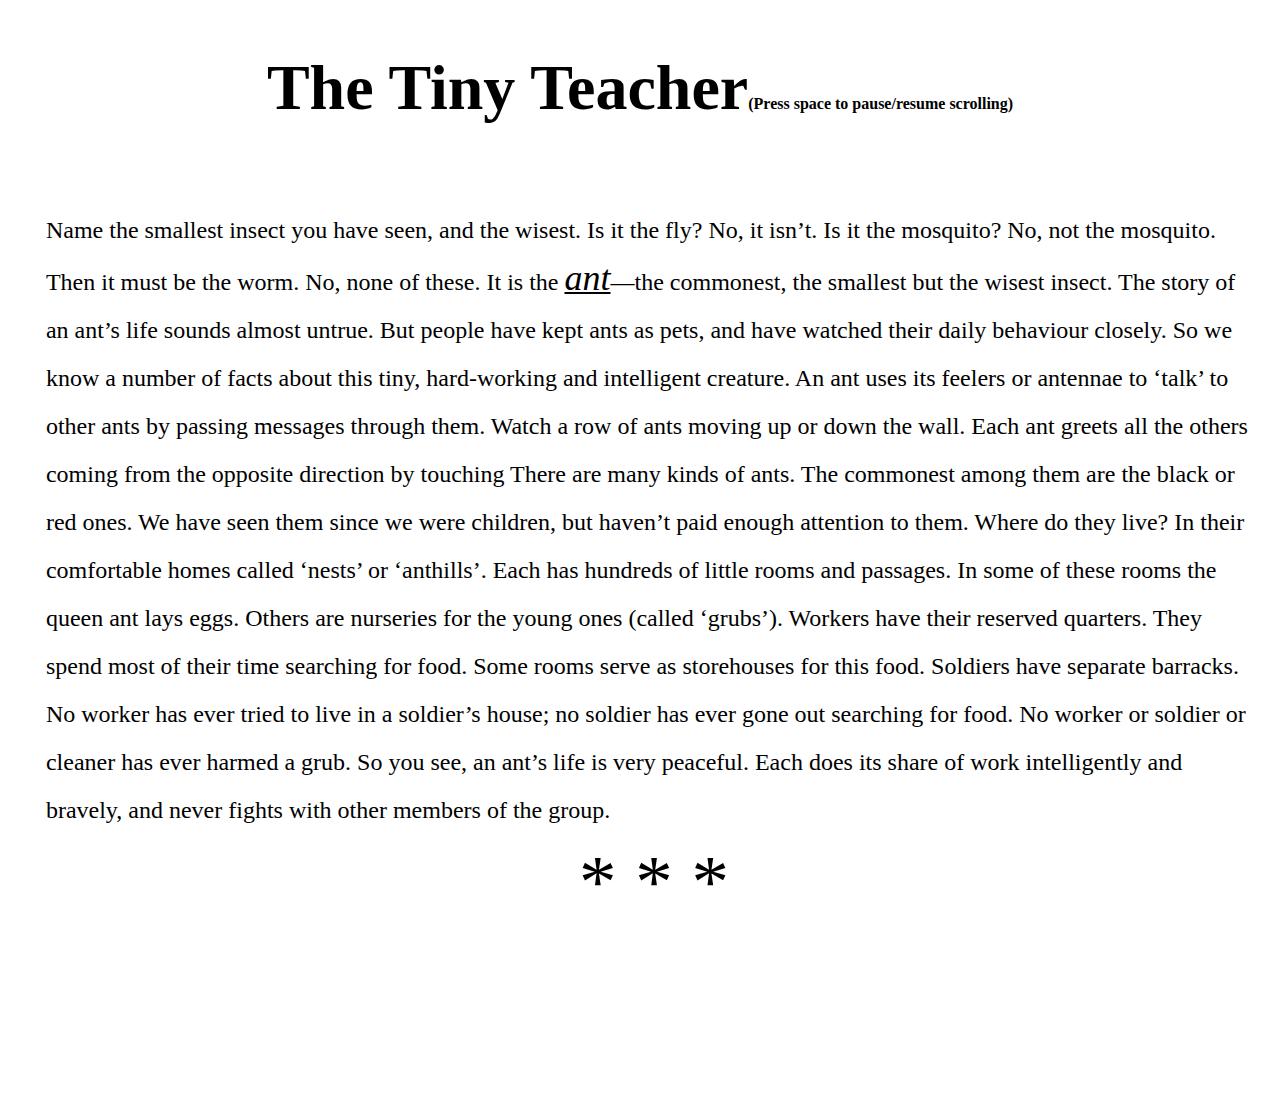
<file: ant.html>
<!DOCTYPE html>
<html lang="en">

<head>
    <meta charset="UTF-8">
    <meta name="viewport" content="width=device-width, initial-scale=1.0">
    <title>Document</title>
    <link rel="stylesheet" href="style2.css">
</head>

<body
    background="https://img.freepik.com/premium-vector/vintage-leaves-design-background-vector_53876-171329.jpg?semt=ais_hybrid">
    <div class="heading">
        <h1> The Tiny Teacher<span style = "font-size: 1rem;">(Press space to pause/resume scrolling)</span></h1>
    </div>
    <div class="content">
        <p>Name the smallest insect you have seen, and the wisest. Is
            it the fly? No, it isn’t. Is it the mosquito? No, not the
            mosquito. Then it must be the worm. No, none of these. It
            is the <u><span style="font-style: oblique;">ant</span></u>—the commonest, the smallest but the wisest
            insect. The story of an ant’s life sounds almost untrue. But people have kept ants as pets, and have watched their daily behaviour closely. So we know a number of facts about
            this tiny, hard-working and intelligent creature.
            An ant uses its feelers or antennae to ‘talk’ to other
            ants by passing messages through them. Watch a row of
            ants moving up or down the wall. Each ant greets all the
            others coming from the opposite direction by touching There are many kinds of ants. The commonest among
            them are the black or red ones. We have seen them since
            we were children, but haven’t paid enough attention to
            them. Where do they live? In their comfortable homes called ‘nests’ or ‘anthills’. Each has hundreds of little rooms and passages. In some of these  rooms the queen ant lays eggs. Others are nurseries for the young ones
            (called ‘grubs’). Workers have their  reserved quarters. They spend most of their time searching
            for food. Some rooms serve as storehouses for this food.
            Soldiers have separate barracks. No worker has ever tried
            to live in a soldier’s house; no soldier has ever gone out
            searching for food. No worker or soldier or cleaner has ever
            harmed a grub. So you see, an ant’s life is very peaceful.
            Each does its share of work intelligently and bravely, and
            never fights with other members of the group.

        </p>
        <footer> &#42 &#42 &#42 </footer>

    </div>
    <script src="script.js"></script>
    <audio src="images/background-music.mp3" autoplay loop type = "audio/mp3"> <source></audio>
</body>

</html>
</file>
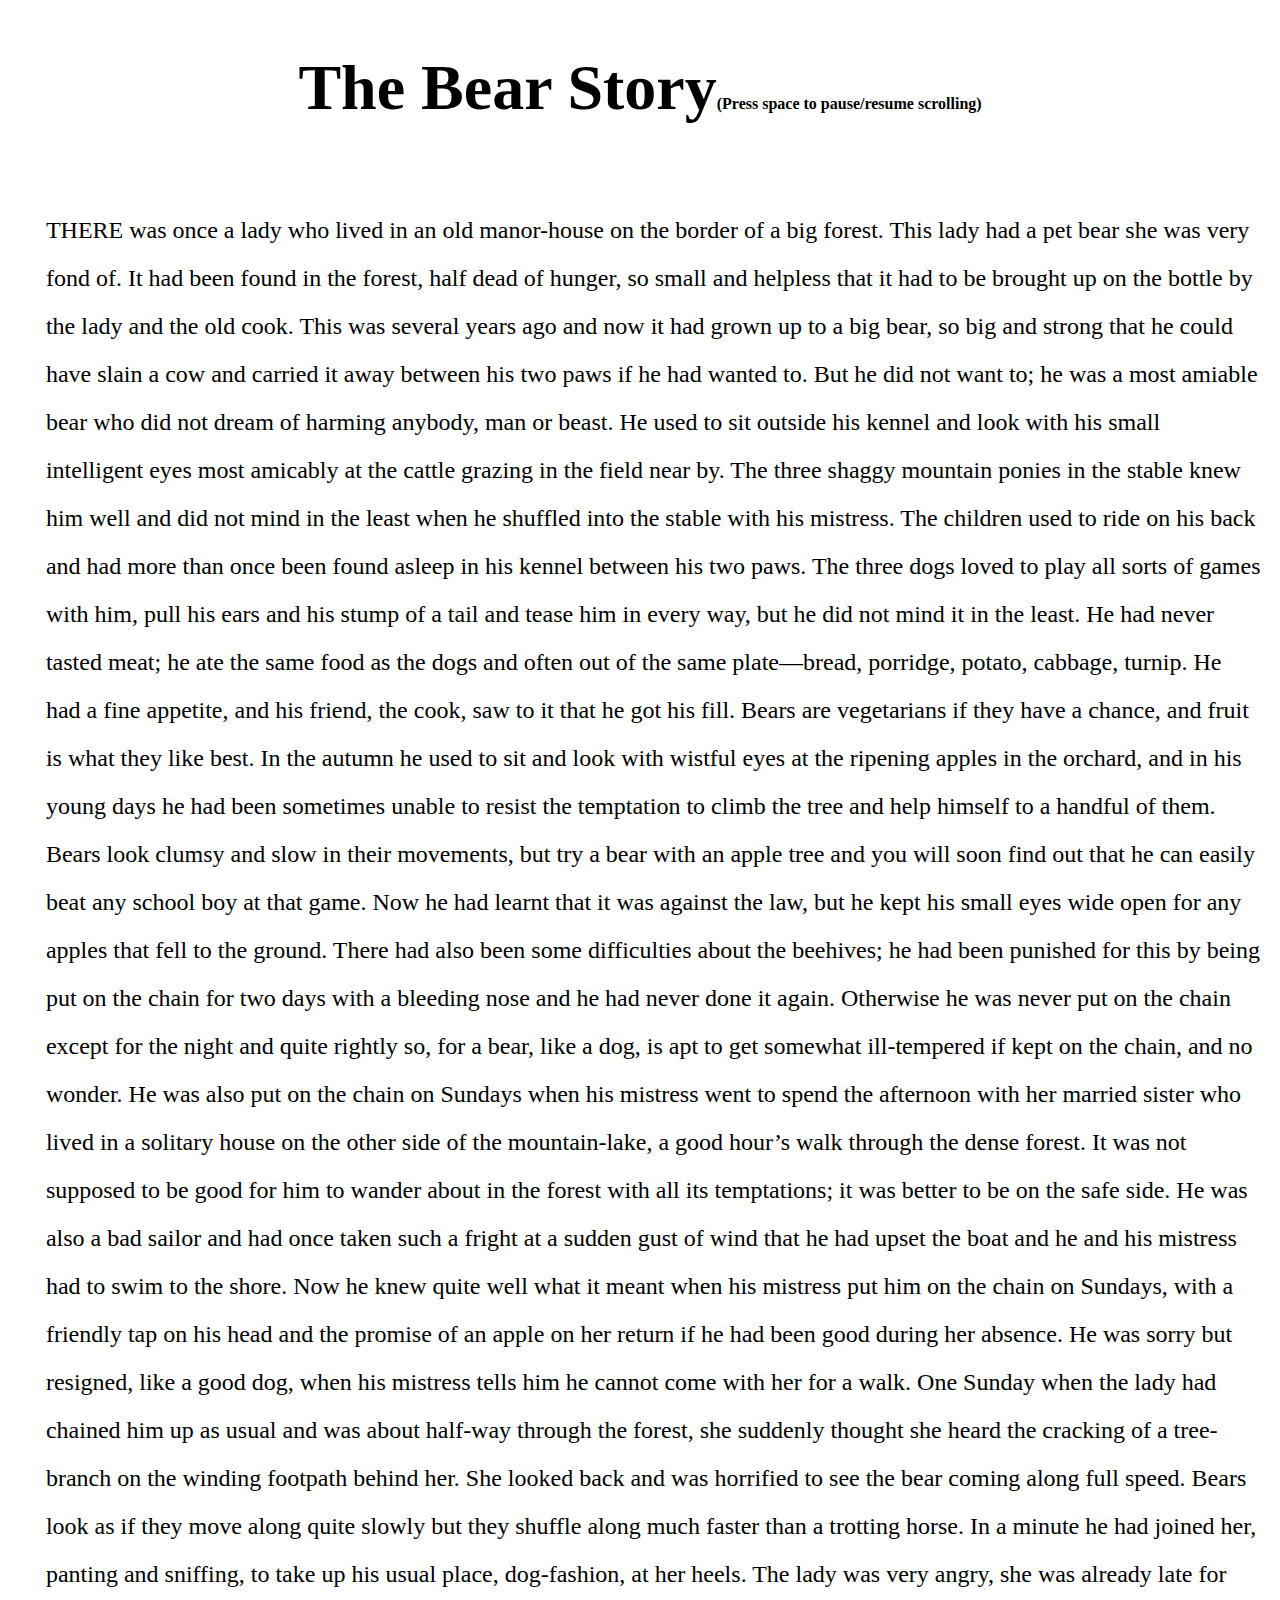
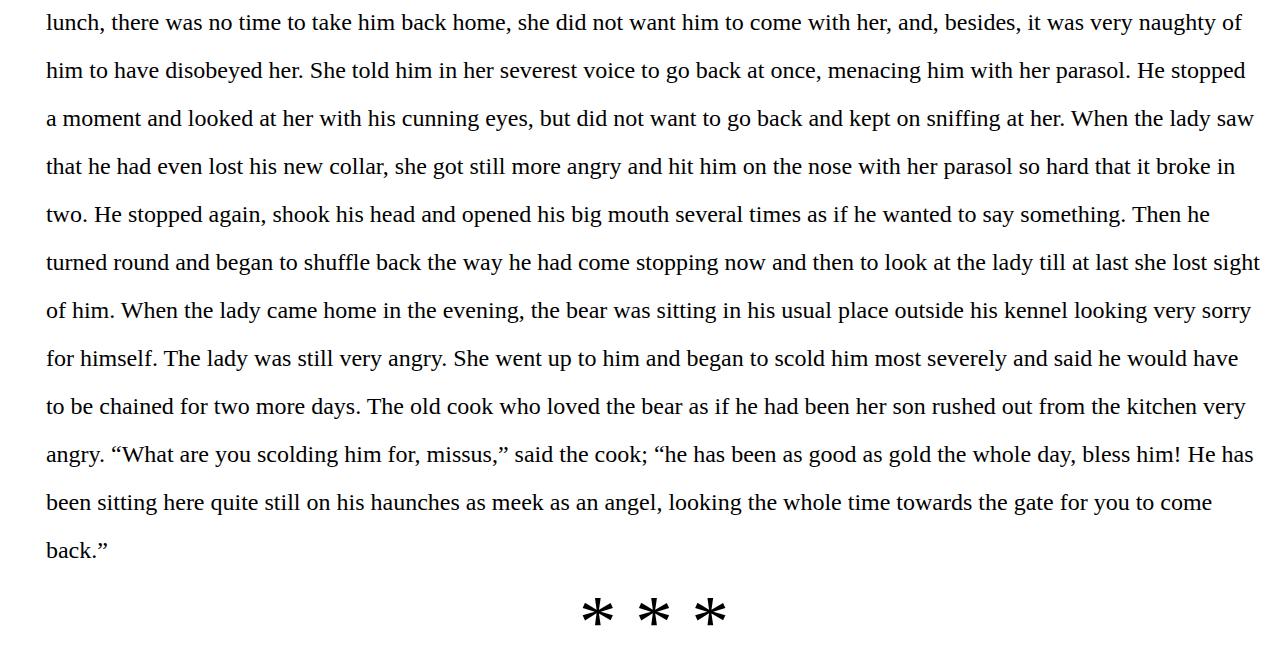
<file: bear.html>
<!DOCTYPE html>
<html lang="en">
<head>
    <meta charset="UTF-8">
    <meta name="viewport" content="width=device-width, initial-scale=1.0">
    <title>Document</title>
    <link rel="stylesheet" href="style2.css">

</head>
<body>
    <div class="heading">

    <h1>      The Bear Story<span style = "font-size: 1rem;">(Press space to pause/resume scrolling)</span></h1></div>
    <div class="content">
        <p>THERE was once a lady who lived in an old manor-house on
            the border of a big forest. This lady had a pet bear she was
            very fond of. It had been found in the forest, half dead of
            hunger, so small and helpless that it had to be brought up
            on the bottle by the lady and the old cook. This was several
            years ago and now it had grown up to a big bear, so big
            and strong that he could have slain a cow and carried it
            away between his two paws if he had wanted to. But he did
            not want to; he was a most amiable bear who did not dream
            of harming anybody, man or beast. He used to sit outside
            his kennel and look with his small intelligent eyes most
            amicably at the cattle grazing in the field near by. The three
            shaggy mountain ponies in the stable knew him well and
            did not mind in the least when he shuffled into the stable
            with his mistress. The children used to ride on his back
            and had more than once been found asleep in his kennel
            between his two paws. The three dogs loved to play all sorts
            of games with him, pull his ears and his stump of a tail and tease him in every way, but he did not mind it in the
            least. He had never tasted meat; he ate the same food as
            the dogs and often out of the same plate—bread, porridge,
            potato, cabbage, turnip. He had a fine appetite, and his
            friend, the cook, saw to it that he got his fill. Bears are
            vegetarians if they have a chance, and fruit is what they
            like best. In the autumn he used to sit and look with wistful
            eyes at the ripening apples in the orchard, and in his young
            days he had been sometimes unable to resist the temptation
            to climb the tree and help himself to a handful of them.
            Bears look clumsy and slow in their movements, but try a
            bear with an apple tree and you will soon find out that he
            can easily beat any school boy at that game. Now he had
            learnt that it was against the law, but he kept his small
            eyes wide open for any apples that fell to the ground. There
            had also been some difficulties about the beehives; he had
            been punished for this by being put on the chain for two
            days with a bleeding nose and he had never done it again.
            Otherwise he was never put on the chain except for the night and quite rightly so, for a bear, like a dog, is apt to get
            somewhat ill-tempered if kept on the chain, and
            no wonder. He was also put on the chain on Sundays when his
            mistress went to spend the afternoon with her married sister
            who lived in a solitary house on the other side of the
            mountain-lake, a good hour’s walk through the dense
            forest. It was not supposed to be good for him to wander
            about in the forest with all its temptations; it was better to
            be on the safe side. He was also a bad sailor and had once
            taken such a fright at a sudden gust of wind that he had
            upset the boat and he and his mistress had to swim to the
            shore. Now he knew quite well what it meant when his
            mistress put him on the chain on Sundays, with a friendly
            tap on his head and the promise of an apple on her return
            if he had been good during her absence. He was sorry but
            resigned, like a good dog, when his mistress tells him he
            cannot come with her for a walk.
            One Sunday when the lady had chained him up as usual
            and was about half-way through the forest, she suddenly
            thought she heard the cracking of a tree-branch on the
            winding footpath behind her. She looked back and was
            horrified to see the bear coming along full speed. Bears
            look as if they move along quite slowly but they shuffle
            along much faster than a trotting horse. In a minute he
            had joined her, panting and sniffing, to take up his usual place, dog-fashion, at her heels. The lady was very angry,
            she was already late for lunch, there was no time to take
            him back home, she did not want him to come with her,
            and, besides, it was very naughty of him to have disobeyed
            her. She told him in her severest voice to go back at once,
            menacing him with her parasol. He stopped a moment and
            looked at her with his cunning eyes, but did not want to go
            back and kept on sniffing at her. When the lady saw that
            he had even lost his new collar, she got still more angry
            and hit him on the nose with her parasol so hard that it
            broke in two. He stopped again, shook his head and opened
            his big mouth several times as if he wanted to say
            something. Then he turned round and began to shuffle back the way he had come stopping now and then to look
            at the lady till at last she lost sight of him.
            When the lady came home in the evening, the bear was
            sitting in his usual place outside his kennel looking very
            sorry for himself. The lady was still very angry. She went
            up to him and began to scold him most severely and said
            he would have to be chained for two more days. The old
            cook who loved the bear as if he had been her son rushed
            out from the kitchen very angry.
            “What are you scolding him for, missus,” said the cook;
            “he has been as good as gold the whole day, bless him! He
            has been sitting here quite still on his haunches as meek
            as an angel, looking the whole time towards the gate for
            you to come back.”</p>
            <footer> &#42 &#42 &#42 </footer>

    </div>
    <script src="script.js"></script>
    <audio src="images/background-music.mp3" autoplay loop type = "audio/mp3"> <source></audio>
</body>
</html>
</file>
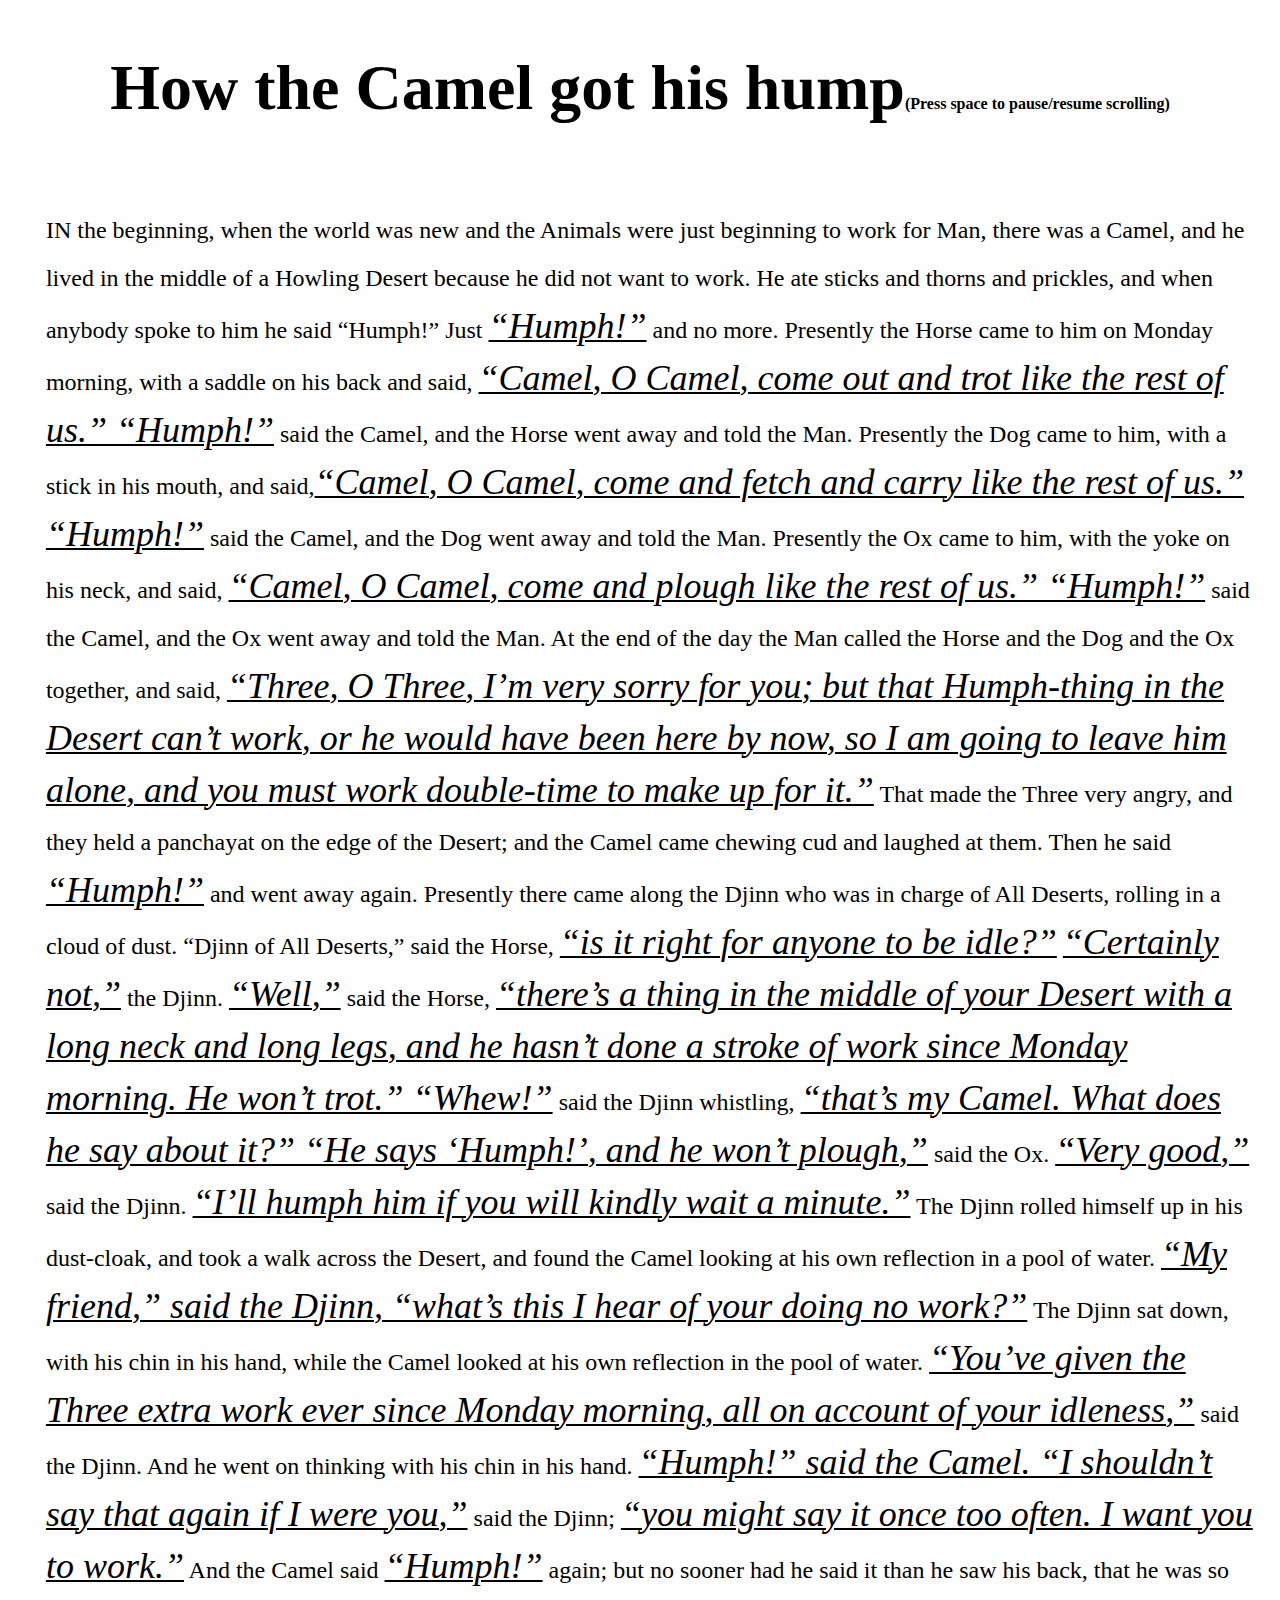
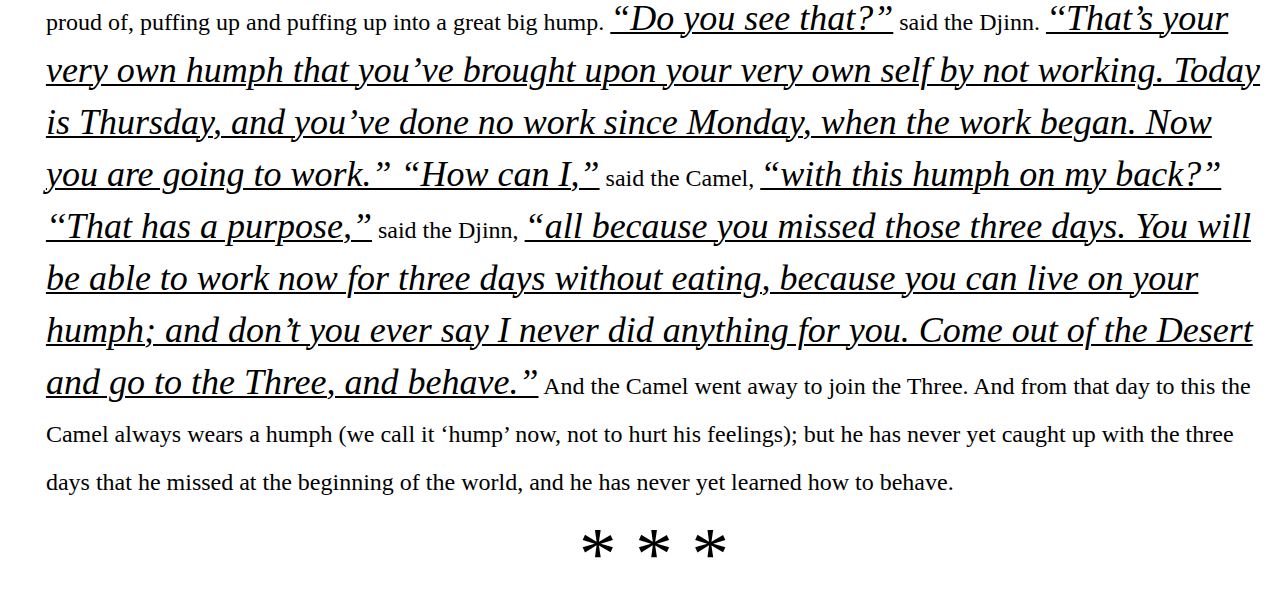
<file: camel.html>
<!DOCTYPE html>
<html lang="en">

<head>
    <meta charset="UTF-8">
    <meta name="viewport" content="width=device-width, initial-scale=1.0">
    <title>Document</title>
    <link rel="stylesheet" href="style2.css">
</head>

<body
    background="https://img.freepik.com/premium-vector/vintage-leaves-design-background-vector_53876-171329.jpg?semt=ais_hybrid">
    <div class="heading">
        <h1>How the Camel got his hump<span style = "font-size: 1rem;">(Press space to pause/resume scrolling)</span></h1>
    </div>
    <div class="content">
        <p>
            IN the beginning, when the world was new and the Animals were just
            beginning to work for Man, there was a Camel, and he lived in the
            middle of a Howling Desert because he did not want to work. He ate
            sticks and thorns and prickles, and when anybody spoke to him he
            said “Humph!” Just <u><span style="font-style: oblique;">“Humph!”</span></u> and no more.
            Presently the Horse came to
            him on Monday morning, with a saddle on his back and said,
            <u><span style="font-style: oblique;">“Camel, O Camel, come out and
            trot like the rest of us.”
            “Humph!”</span></u> said the Camel, and
            the Horse went away and told the
            Man.
            Presently the Dog came to him,
            with a stick in his mouth, and said,<u><span style="font-style: oblique;">“Camel, O Camel, come and fetch and carry like the rest of us.”
            “Humph!”</span></u> said the Camel, and the Dog went away and told
            the Man.
            Presently the Ox came to him, with the yoke on his neck, and
            said, <u><span style="font-style: oblique;">“Camel, O Camel, come and plough like the rest of us.”
            “Humph!”</span></u> said the Camel, and the Ox went away and told
            the Man.
            At the end of the day the Man called the Horse and the Dog and
            the Ox together, and said, <u><span style="font-style: oblique;">“Three, O Three, I’m very sorry for you; but that Humph-thing in the Desert can’t
            work, or he would have
            been here by now, so I am going to leave him alone, and you must
            work double-time to make up for it.”</span></u>
            That made the Three very angry, and they held a panchayat on
            the edge of the Desert; and the Camel came chewing cud and laughed
            at them. Then he said <u><span style="font-style: oblique;">“Humph!”</span></u> and went away again.
            Presently there came along the Djinn who was in charge of All
            Deserts, rolling in a cloud of dust. “Djinn of All Deserts,” said the Horse, <u><span style="font-style: oblique;">“is it right for anyone
            to be idle?”</span></u>
            <u><span style="font-style: oblique;">“Certainly not,”</span></u> the Djinn.
            <u><span style="font-style: oblique;">“Well,”</span></u> said the Horse, <u><span style="font-style: oblique;">“there’s a thing in the middle of your
            Desert with a long neck and long legs, and he hasn’t done a stroke
            of work since Monday morning. He won’t trot.”
            “Whew!”</span></u> said the Djinn whistling, <u><span style="font-style: oblique;">“that’s my Camel. What does
            he say about it?”
            “He says ‘Humph!’, and he won’t plough,”</span></u> said the Ox.
            <u><span style="font-style: oblique;">“Very good,”</span></u> said the Djinn. <u><span style="font-style: oblique;">“I’ll humph him if you will kindly
            wait a minute.”</span></u> The Djinn rolled himself up in his dust-cloak, and took a walk
            across the Desert, and found the Camel looking at his own reflection
            in a pool of water.
            <u><span style="font-style: oblique;">“My friend,” said the Djinn, “what’s this I hear of your doing
            no work?”</span></u>
            The Djinn sat down, with his chin in his hand, while the Camel
            looked at his own reflection in the pool of water.
            <u><span style="font-style: oblique;">“You’ve given the Three extra work ever since Monday morning,
            all on account of your idleness,”</span></u> said the Djinn. And he went on
            thinking with his chin in his hand. <u><span style="font-style: oblique;">“Humph!” said the Camel.
            “I shouldn’t say that again if I were you,”</span></u> said the Djinn; <u><span style="font-style: oblique;">“you
            might say it once too often. I want you to work.”</span></u>
            And the Camel said <u><span style="font-style: oblique;">“Humph!”</span></u> again; but no sooner had he said
            it than he saw his back, that he was so proud of, puffing up and
            puffing up into a great big hump.
            <u><span style="font-style: oblique;">“Do you see that?”</span></u> said the Djinn. <u><span style="font-style: oblique;">‘‘That’s your very own humph
            that you’ve brought upon your very own self by not working. Today
            is Thursday, and you’ve done no work since Monday, when the
            work began. Now you are going to work.”
            “How can I,”</span></u> said the Camel, <u><span style="font-style: oblique;">“with this humph on my back?”
            ‘‘That has a purpose,”</span></u> said the Djinn, <u><span style="font-style: oblique;">“all because you missed
            those three days. You will be able to work now for three days without
            eating, because you can live on your humph; and don’t you ever
            say I never did anything for you. Come out of the Desert and go to
            the Three, and behave.”</span></u>
            And the Camel went away to join the Three. And from that day
            to this the Camel always wears a humph (we call it ‘hump’ now, not
            to hurt his feelings); but he has never yet caught up with the three days that he missed at the beginning of
            the world, and he has
            never yet learned how to behave. </p>
        <footer> &#42 &#42 &#42 </footer>

    </div>
    <script src="script.js"></script>
    <audio src="images/background-music.mp3" autoplay loop type = "audio/mp3"> <source></audio>
</body>

</html>
</file>
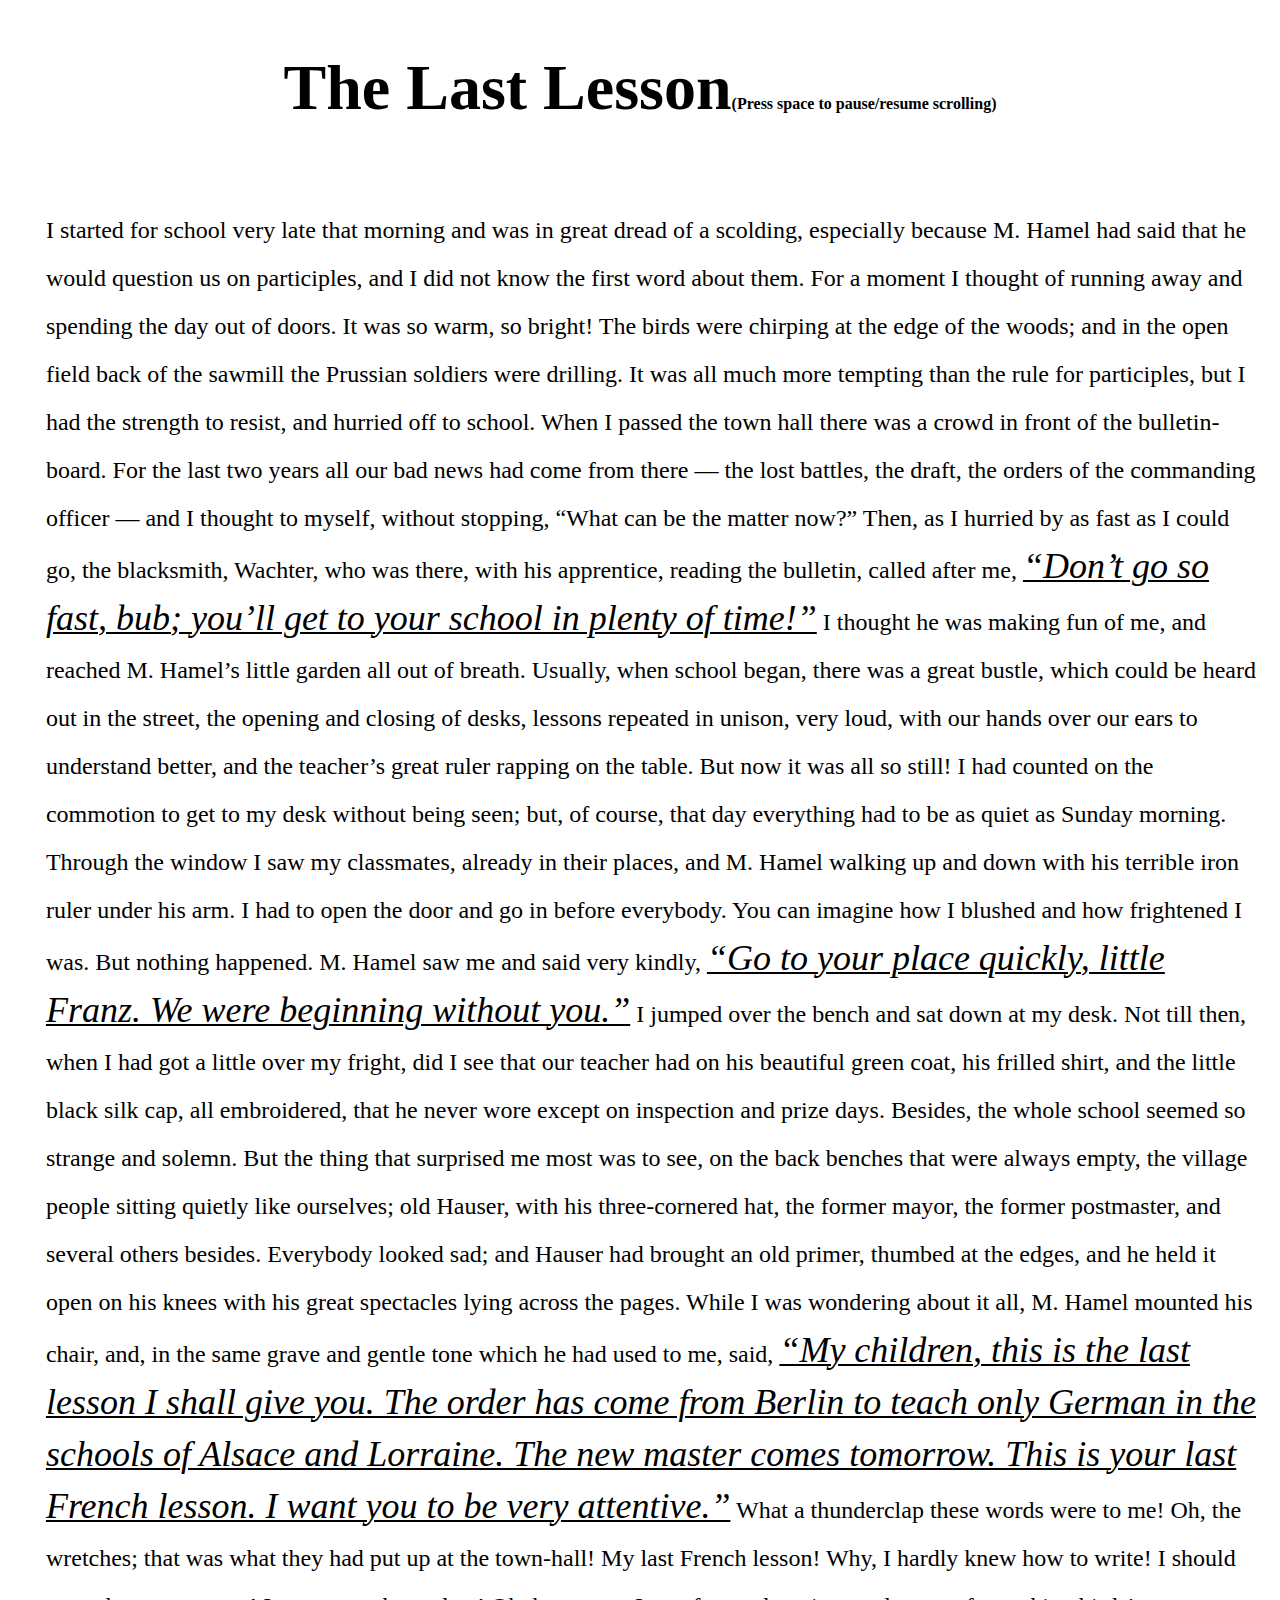
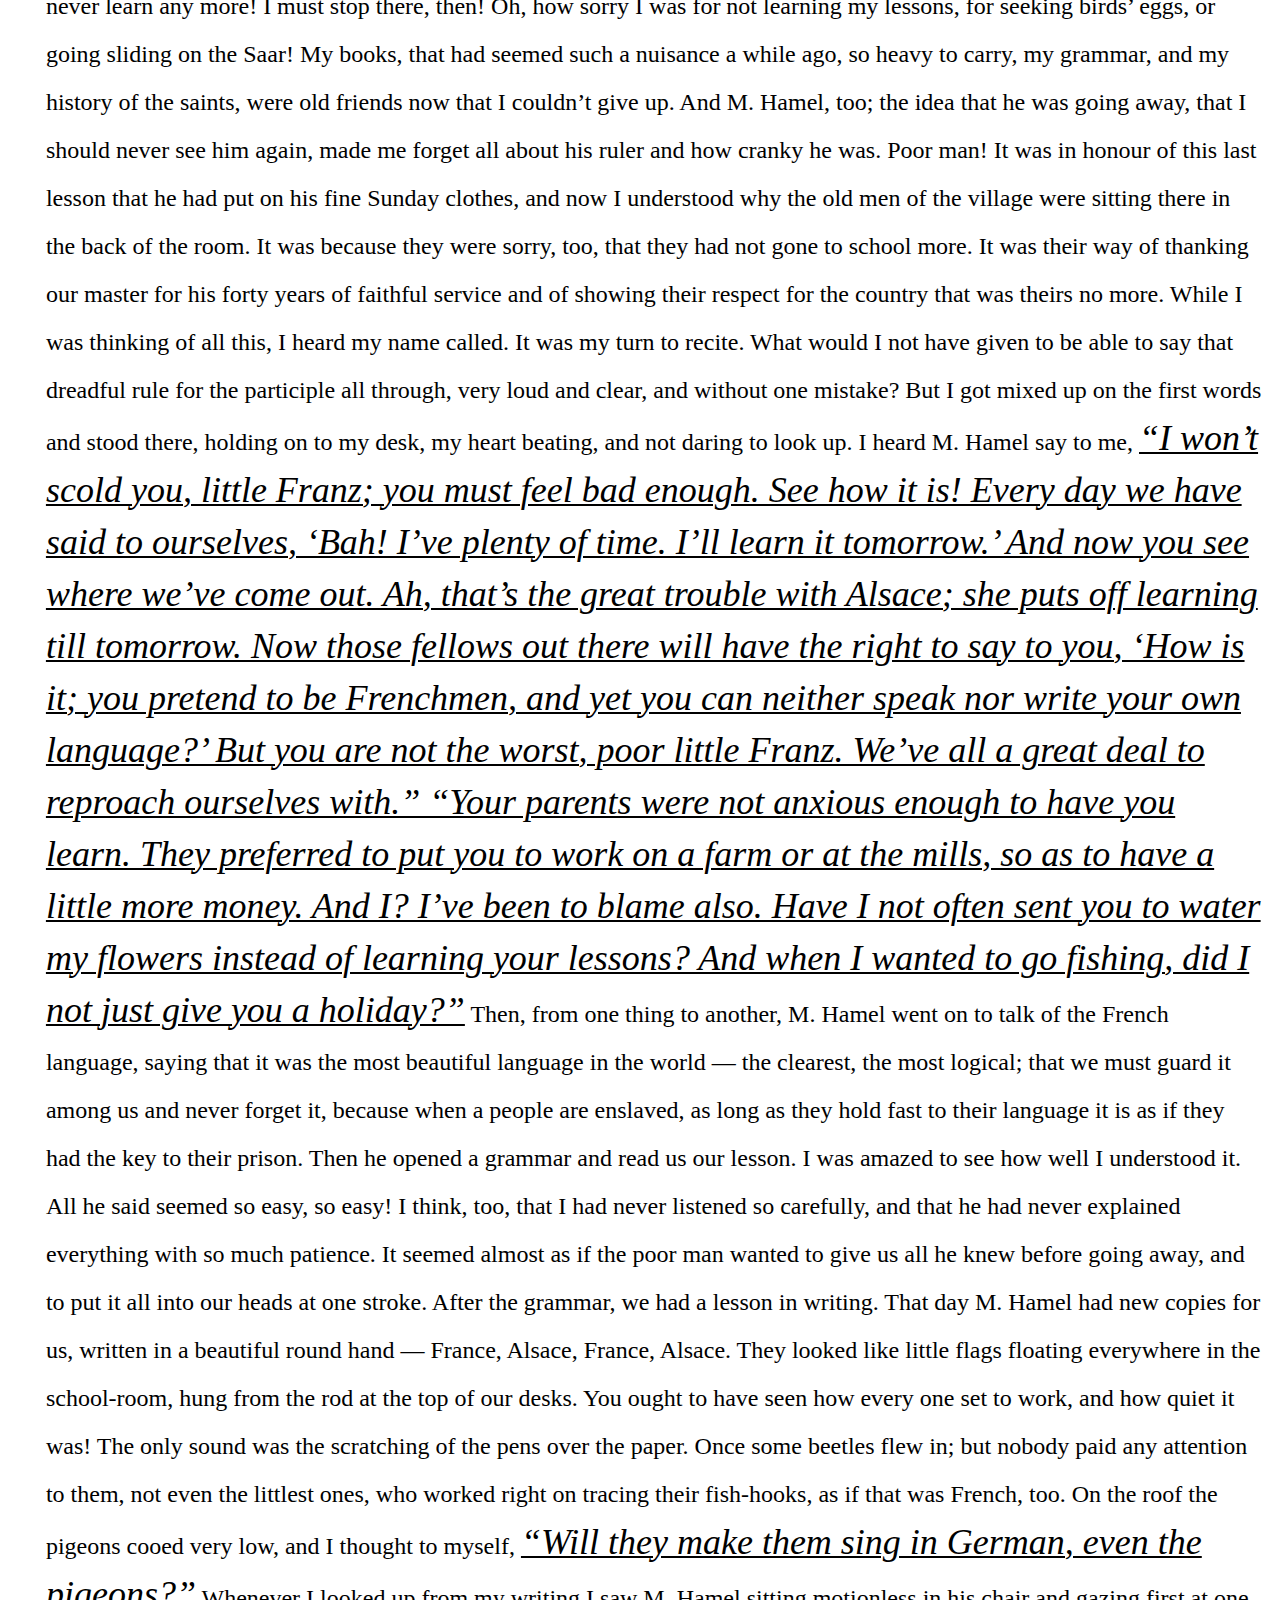
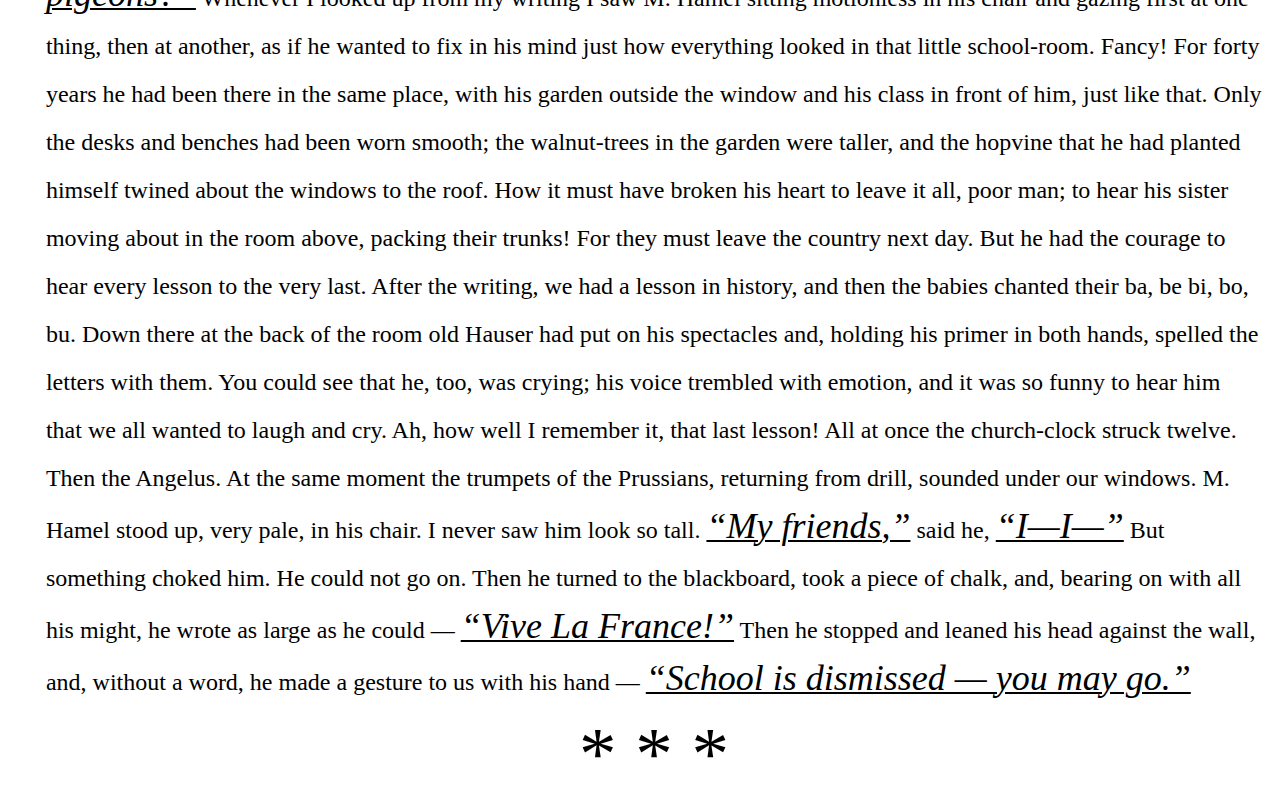
<file: french.html>
<!DOCTYPE html>
<html lang="en">
<head>
    <meta charset="UTF-8">
    <meta name="viewport" content="width=device-width, initial-scale=1.0">
    <title>Document</title>
    <link rel="stylesheet" href="style2.css">
</head>
<body background="https://img.freepik.com/premium-vector/vintage-leaves-design-background-vector_53876-171329.jpg?semt=ais_hybrid">
    <div class="heading">
        <h1>The Last Lesson<span style = "font-size: 1rem;">(Press space to pause/resume scrolling)</span></h1>
    </div>
    <div class="content">
        <p>I started for school very late that morning and was in great
            dread of a scolding, especially because M. Hamel had said
            that he would question us on participles, and I did not
            know the first word about them. For a moment I thought of
            running away and spending the day out of doors. It was so
            warm, so bright! The birds were chirping at the edge of the
            woods; and in the open field back of the sawmill the
            Prussian soldiers were drilling. It was all much more
            tempting than the rule for participles, but I had the
            strength to resist, and hurried off to school.
            When I passed the town hall there was a crowd in
            front of the bulletin-board. For the last two years all our
            bad news had come from there — the lost battles, the draft,
            the orders of the commanding officer — and I thought to
            myself, without stopping, “What can be the matter now?”
            Then, as I hurried by as fast as I could go, the
            blacksmith, Wachter, who was there, with his apprentice,
            reading the bulletin, called after me, <u><span style="font-style: oblique;">“Don’t go so fast,
            bub; you’ll get to your school in plenty of time!”</span></u>
            I thought he was making fun of me, and reached
            M. Hamel’s little garden all out of breath.
            Usually, when school began, there was a great bustle,
            which could be heard out in the street, the opening and
            closing of desks, lessons repeated in unison, very loud, with
            our hands over our ears to understand better, and the
            teacher’s great ruler rapping on the table. But now it was
            all so still! I had counted on the commotion to get to my
            desk without being seen; but, of course, that day everything
            had to be as quiet as Sunday morning. Through the window
            I saw my classmates, already in their places, and M. Hamel
            walking up and down with his terrible iron ruler under his
            arm. I had to open the door and go in before everybody. You
            can imagine how I blushed and how frightened I was.
            But nothing happened. M. Hamel saw me and said
            very kindly, <u><span style="font-style: oblique;">“Go to your place quickly, little Franz. We were
            beginning without you.”</span></u>
            I jumped over the bench and sat down at my desk. Not
            till then, when I had got a little over my fright, did I see
            that our teacher had on his beautiful green coat, his frilled shirt, and the little black silk
            cap, all embroidered, that he
            never wore except on
            inspection and prize days.
            Besides, the whole school
            seemed so strange and
            solemn. But the thing that
            surprised me most was to
            see, on the back benches that
            were always empty, the village
            people sitting quietly like
            ourselves; old Hauser, with
            his three-cornered hat, the
            former mayor, the former
            postmaster, and several others besides. Everybody looked
            sad; and Hauser had brought an old primer, thumbed at
            the edges, and he held it open on his knees with his great
            spectacles lying across the pages.
            While I was wondering about it all, M. Hamel mounted
            his chair, and, in the same grave and gentle tone which he
            had used to me, said, <u><span style="font-style: oblique;">“My children, this is the last lesson
            I shall give you. The order has come from Berlin to teach
            only German in the schools of Alsace and Lorraine. The
            new master comes tomorrow. This is your last French
            lesson. I want you to be very attentive.”</span></u>
            What a thunderclap these words were to me!
            Oh, the wretches; that was what they had put up at
            the town-hall!
            My last French lesson! Why, I hardly knew how to
            write! I should never learn any more! I must stop there, then!
            Oh, how sorry I was for not learning my lessons, for seeking
            birds’ eggs, or going sliding on the Saar! My books, that had
            seemed such a nuisance a while ago, so heavy to carry, my
            grammar, and my history of the saints, were old friends now
            that I couldn’t give up. And M. Hamel, too; the idea that he
            was going away, that I should never see him again, made me
            forget all about his ruler and how cranky he was.
            Poor man! It was in honour of this last lesson that he
            had put on his fine Sunday clothes, and now I understood why the old men of the village were sitting there in the
            back of the room. It was because they were sorry, too, that
            they had not gone to school more. It was their way of
            thanking our master for his forty years of faithful service
            and of showing their respect for the country that was theirs
            no more.
            While I was thinking of all this, I heard my name called.
            It was my turn to recite. What would I not have given to be
            able to say that dreadful rule for the participle all through,
            very loud and clear, and without one mistake? But I got
            mixed up on the first words and stood there, holding on to
            my desk, my heart beating, and not daring to look up.
            I heard M. Hamel say to me, <u><span style="font-style: oblique;">“I won’t scold you, little
            Franz; you must feel bad enough. See how it is! Every day
            we have said to ourselves, ‘Bah! I’ve plenty of time. I’ll
            learn it tomorrow.’ And now you see where we’ve come out.
            Ah, that’s the great trouble with Alsace; she puts off
            learning till tomorrow. Now those fellows out there will
            have the right to say to you, ‘How is it; you pretend to be
            Frenchmen, and yet you can neither speak nor write your
            own language?’ But you are not the worst, poor little Franz.
            We’ve all a great deal to reproach ourselves with.”
            “Your parents were not anxious enough to have you
            learn. They preferred to put you to work on a farm or at
            the mills, so as to have a little more money. And I? I’ve
            been to blame also. Have I not often sent you to water my flowers instead of learning your lessons? And when I
            wanted to go fishing,
            did I not just give
            you a holiday?”</span></u>
            Then, from one
            thing to another,
            M. Hamel went on
            to talk of the
            French language,
            saying that it was
            the most beautiful language in the world — the
            clearest, the most logical; that
            we must guard it among us and
            never forget it, because when a
            people are enslaved, as long as
            they hold fast to their language
            it is as if they had the key to their
            prison. Then he opened a
            grammar and read us our lesson.
            I was amazed to see how well I
            understood it. All he said seemed
            so easy, so easy! I think, too, that
            I had never listened so carefully,
            and that he had never explained
            everything with so much patience.
            It seemed almost as if the poor
            man wanted to give us all he knew
            before going away, and to put it
            all into our heads at one stroke.
            After the grammar, we had a
            lesson in writing. That day M.
            Hamel had new copies for us,
            written in a beautiful round hand
            — France, Alsace, France, Alsace. They looked like little
            flags floating everywhere in the school-room, hung from
            the rod at the top of our desks. You ought to have seen how
            every one set to work, and how quiet it was! The only sound
            was the scratching of the pens over the paper. Once some
            beetles flew in; but nobody paid any attention to them, not
            even the littlest ones, who worked right on tracing their
            fish-hooks, as if that was French, too. On the roof the
            pigeons cooed very low, and I thought to myself, <u><span style="font-style: oblique;">“Will they
            make them sing in German, even the pigeons?”</span></u>
            Whenever I looked up from my writing I saw M. Hamel
            sitting motionless in his chair and gazing first at one thing,
            then at another, as if he wanted to fix in his mind just how
            everything looked in that little school-room. Fancy! For
            forty years he had been there in the same place, with his
            garden outside the window and his class in front of him, just like that. Only the desks and benches had been worn
            smooth; the walnut-trees in the garden were taller, and
            the hopvine that he had planted himself twined about the
            windows to the roof. How it must have broken his heart to
            leave it all, poor man; to hear his sister moving about in
            the room above, packing their trunks! For they must leave
            the country next day.
            But he had the courage to hear every lesson to the
            very last. After the writing, we had a lesson in history,
            and then the babies chanted their ba, be bi, bo, bu. Down
            there at the back of the room old Hauser had put on his
            spectacles and, holding his primer in both hands, spelled
            the letters with them. You could see that he, too, was crying;
            his voice trembled with emotion, and it was so funny to
            hear him that we all wanted to laugh and cry. Ah, how
            well I remember it, that last lesson!
            All at once the church-clock struck twelve. Then the
            Angelus. At the same moment the trumpets of the
            Prussians, returning from drill, sounded under our
            windows. M. Hamel stood up, very pale, in his chair.
            I never saw him look so tall.
            <u><span style="font-style: oblique;">“My friends,”</span></u> said he, <u><span style="font-style: oblique;">“I—I—”</span></u> But something choked
            him. He could not go on.
            Then he turned to the blackboard, took a piece of chalk,
            and, bearing on with all his
            might, he wrote as large as he
            could —
            <u><span style="font-style: oblique;">“Vive La France!”</span></u>
            Then he stopped and leaned
            his head against the wall, and,
            without a word, he made a
            gesture to us with his hand —
            <u><span style="font-style: oblique;">“School is dismissed — you
            may go.”</span></u></p>
            <footer> &#42  &#42 &#42 </footer>
    </div>
    <script src="script.js"></script>
    <audio src="images/background-music.mp3" autoplay loop type = "audio/mp3"> <source></audio>
</body>
</html>
</file>
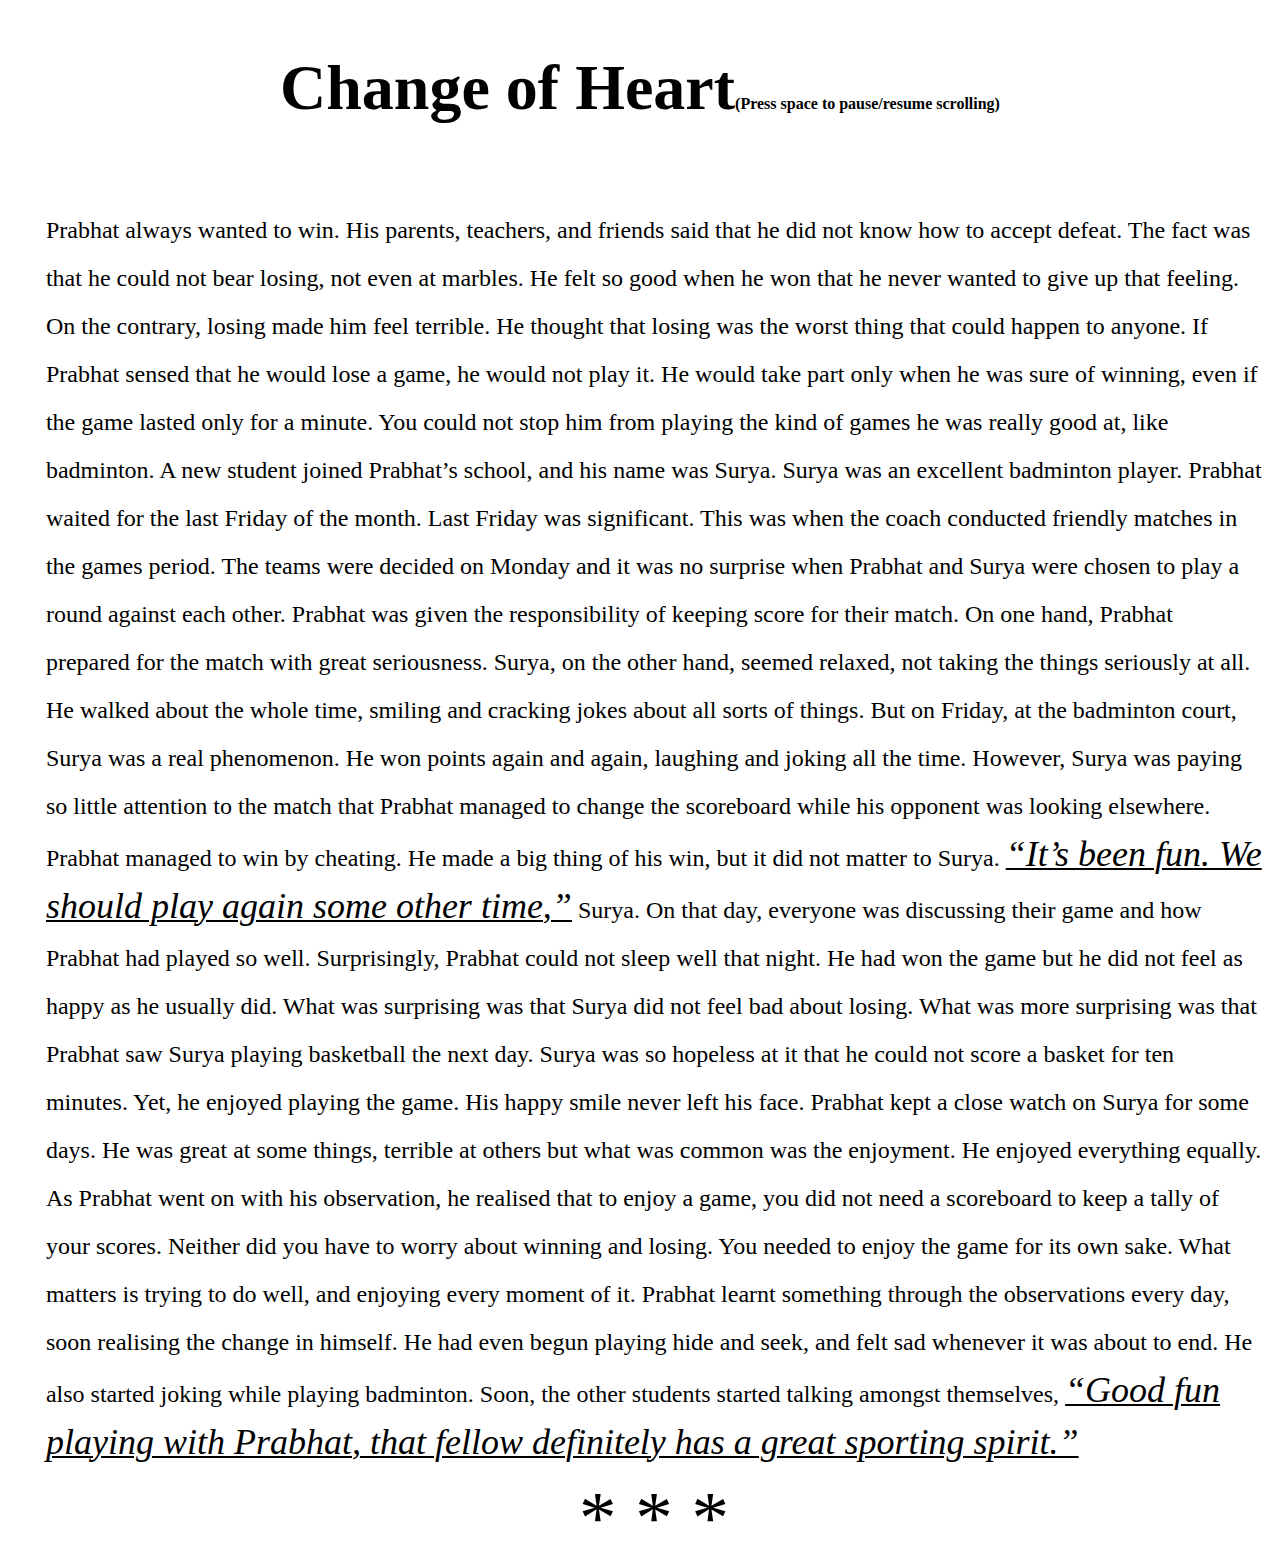
<file: heart.html>
<!DOCTYPE html>
<html lang="en">

<head>
    <meta charset="UTF-8">
    <meta name="viewport" content="width=device-width, initial-scale=1.0">
    <title>Document</title>
    <link rel="stylesheet" href="style2.css">
</head>

<body
    background="https://img.freepik.com/premium-vector/vintage-leaves-design-background-vector_53876-171329.jpg?semt=ais_hybrid">
    <div class="heading">
        <h1>Change of Heart<span style = "font-size: 1rem;">(Press space to pause/resume scrolling)</span></h1>
    </div>
    <div class="content">
        <p>
            Prabhat always wanted to win. His parents,
            teachers, and friends said that he did not
            know how to accept defeat. The fact was that
            he could not bear losing, not even at marbles.
            He felt so good when he won that he never
            wanted to give up that feeling. On the contrary,
            losing made him feel terrible. He thought that
            losing was the worst thing that could happen
            to anyone. If Prabhat sensed that he would lose a game,
            he would not play it. He would take part only
            when he was sure of winning, even if the game
            lasted only for a minute. You could not stop
            him from playing the kind of games he was
            really good at, like badminton.
            A new student joined Prabhat’s school, and
            his name was Surya. Surya was an excellent
            badminton player. Prabhat waited for the last
            Friday of the month. Last Friday was significant.
            This was when the coach conducted friendly
            matches in the games period. The teams were
            decided on Monday and it was no surprise
            when Prabhat and Surya were chosen to play
            a round against each other. Prabhat was given
            the responsibility of keeping score for their
            match. On one hand, Prabhat prepared for the
            match with great seriousness. Surya, on the
            other hand, seemed relaxed, not taking the
            things seriously at all. He walked about the whole time, smiling and cracking jokes about all
            sorts of things. But on Friday, at the badminton
            court, Surya was a real phenomenon. He won
            points again and again, laughing and joking all
            the time. However, Surya was paying so little
            attention to the match that Prabhat managed
            to change the scoreboard while his opponent
            was looking elsewhere.
            Prabhat managed to win by cheating. He
            made a big thing of his win, but it did not
            matter to Surya.
            <u><span style="font-style: oblique;">“It’s been fun. We should play again some
            other time,”</span></u> Surya. On that day, everyone was discussing their game and how Prabhat
            had played so well. Surprisingly, Prabhat could not sleep well that
            night. He had won the game but he did not feel as happy as he
            usually did. What was surprising was that Surya did not feel bad
            about losing. What was more surprising was that Prabhat saw Surya playing basketball the next day. Surya
            was so hopeless at it that he could not score a
            basket for ten minutes. Yet, he enjoyed playing
            the game. His happy smile never left his face.
            Prabhat kept a close watch on Surya for
            some days. He was great at some things,
            terrible at others but what was common was
            the enjoyment. He enjoyed everything equally.
            As Prabhat went on with his observation, he
            realised that to enjoy a game, you did not need
            a scoreboard to keep a tally of your scores.
            Neither did you have to worry about winning
            and losing. You needed to enjoy the game for
            its own sake. What matters is trying to do well,
            and enjoying every moment of it.
            Prabhat learnt something through the
            observations every day, soon realising the
            change in himself. He had even begun playing
            hide and seek, and felt sad whenever it was
            about to end. He also started joking while
            playing badminton. Soon, the other students
            started talking amongst themselves, <u><span style="font-style: oblique;">“Good fun
            playing with Prabhat, that fellow definitely has
            a great sporting spirit.”</span></u></p>
        <footer> &#42 &#42 &#42 </footer>

    </div>
    <script src="script.js"></script>
    <audio src="images/background-music.mp3" autoplay loop type = "audio/mp3"> <source></audio>
</body>

</html>
</file>
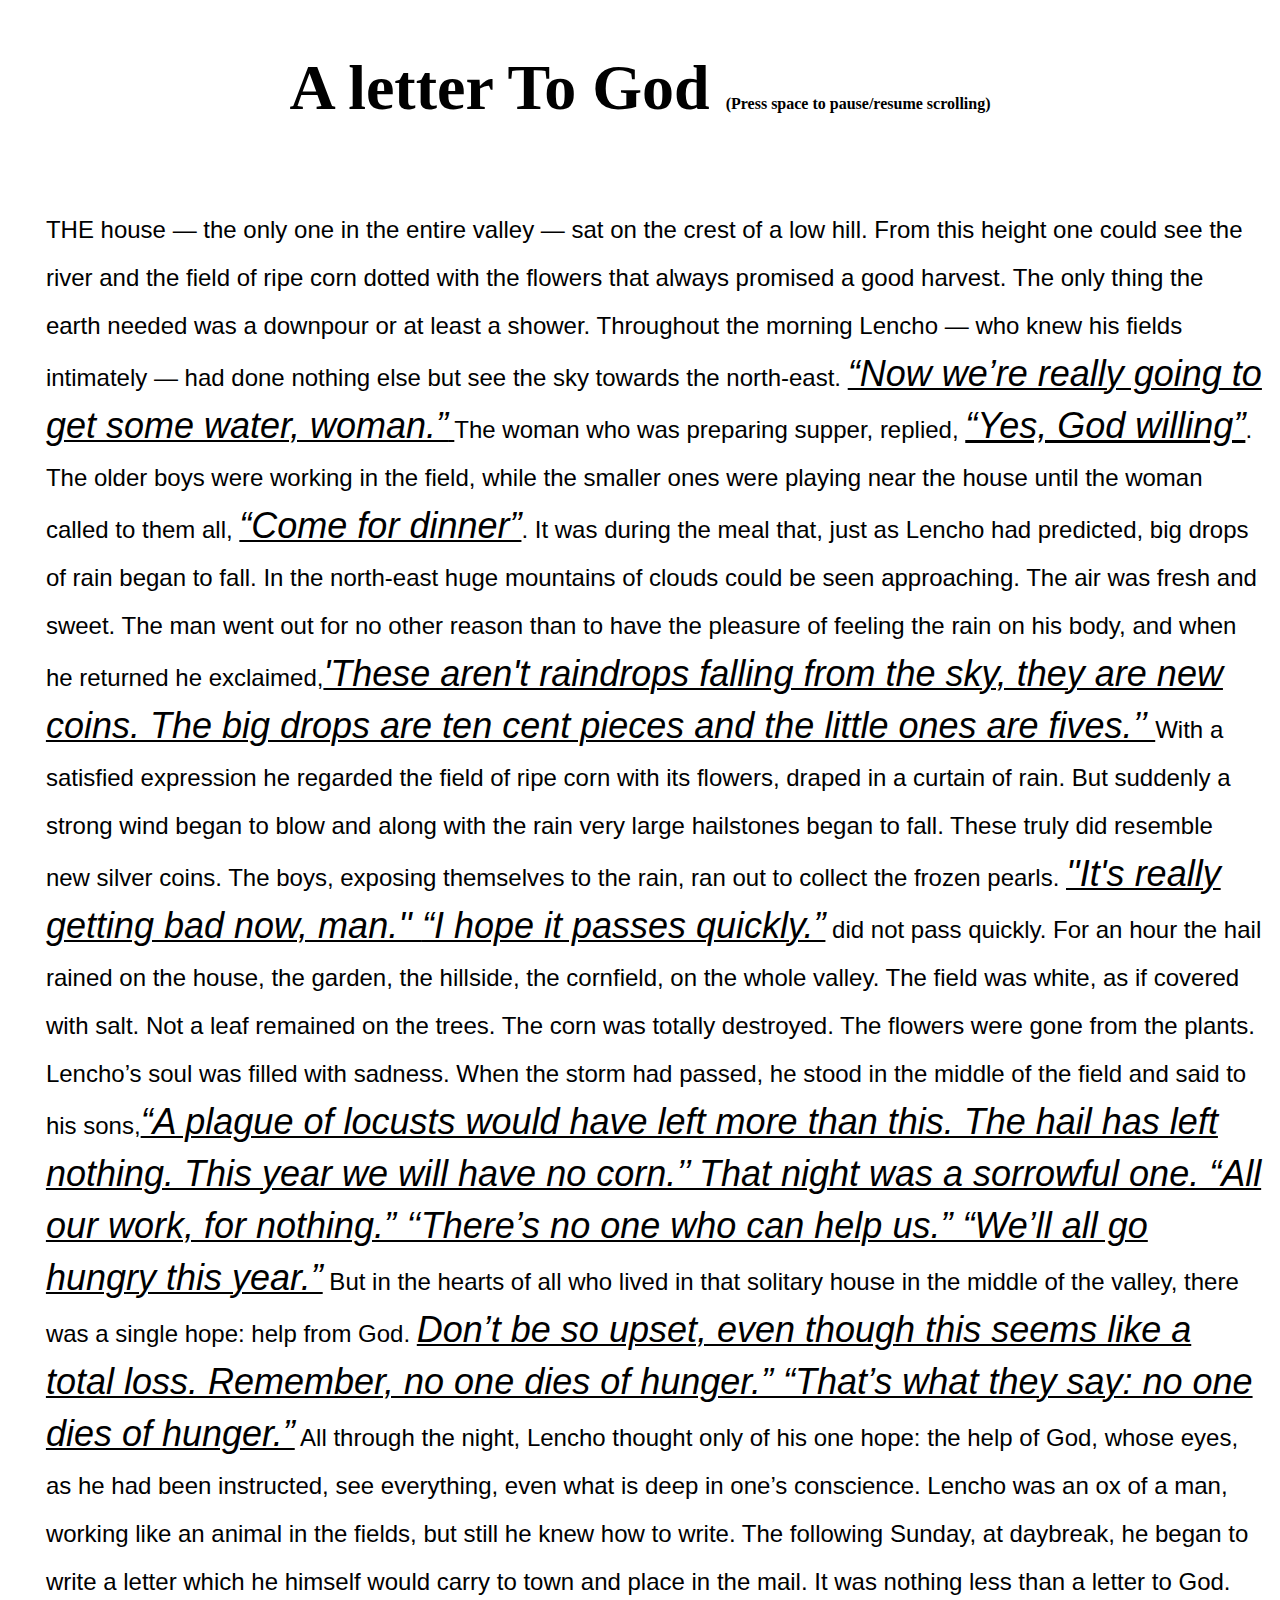
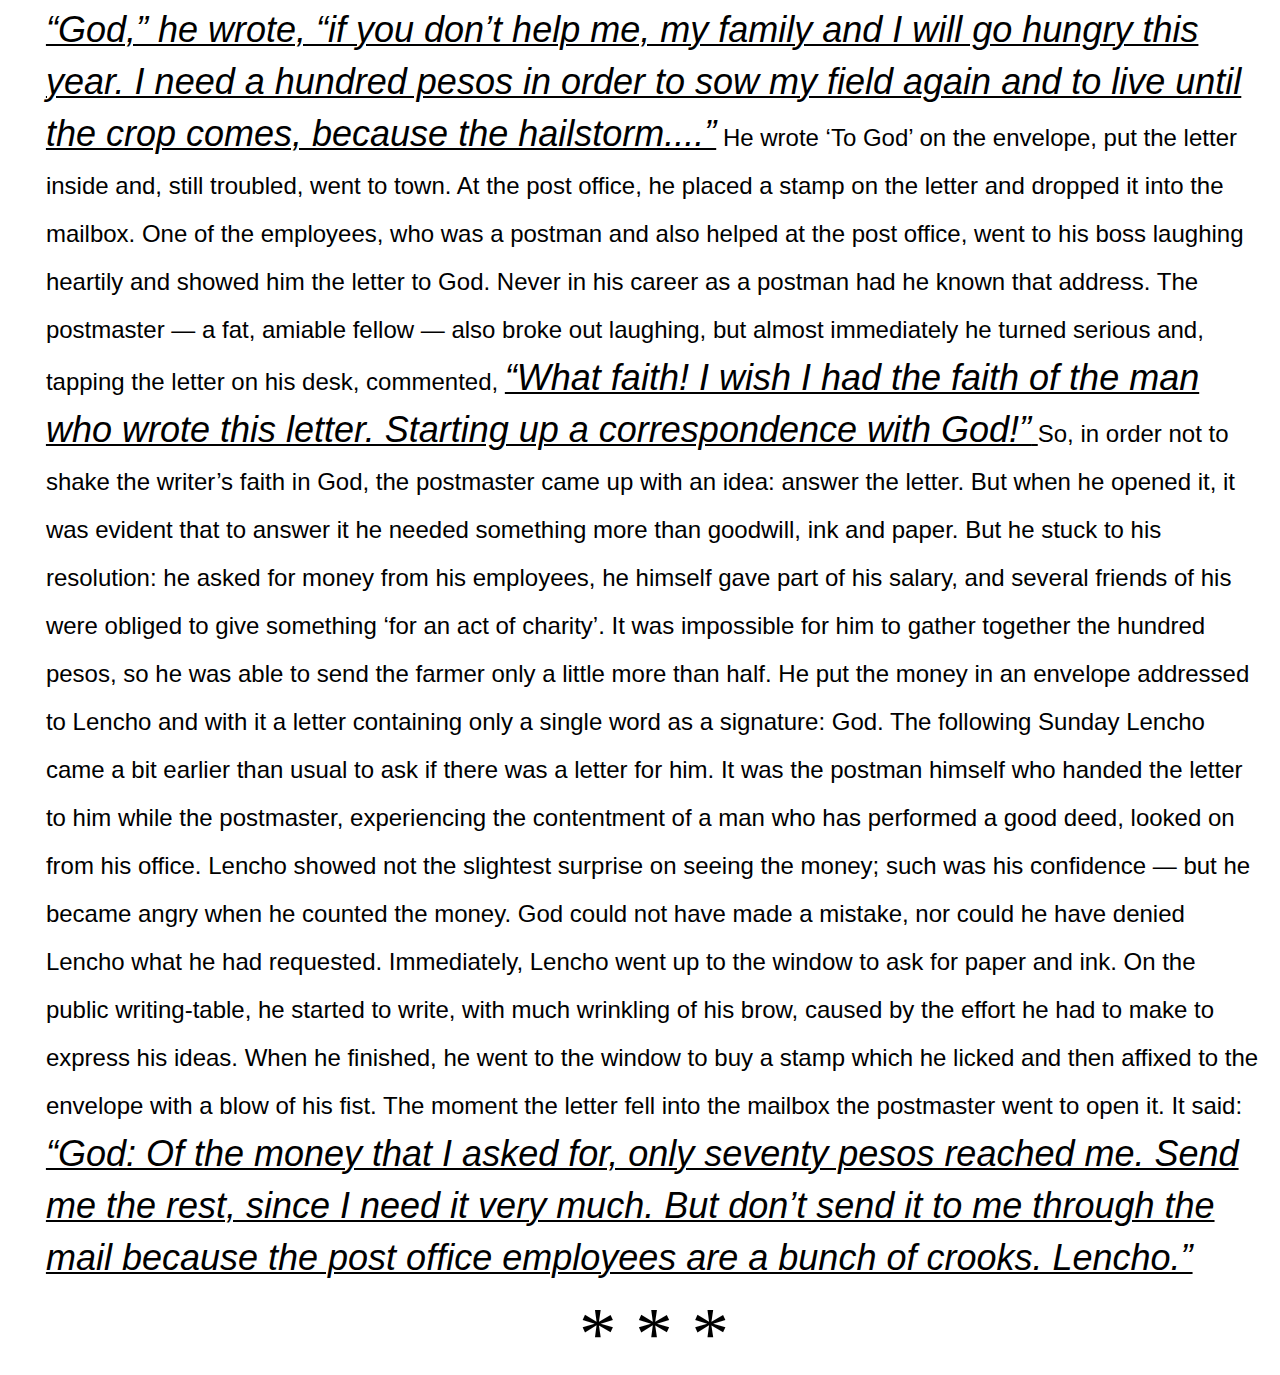
<file: lencho.html>
<!DOCTYPE html>
<html lang="en">
<head>
    <meta charset="UTF-8">
    <meta name="viewport" content="width=device-width, initial-scale=1.0">
    <title>Document</title>
    <link rel="stylesheet" href="style2.css">
</head>
<body background="https://img.freepik.com/premium-vector/vintage-leaves-design-background-vector_53876-171329.jpg?semt=ais_hybrid">
    <div class="heading">
        <h1>A letter To God <span style = "font-size: 1rem;">(Press space to pause/resume scrolling)</span></h1>
    </div>
    <div class="content">
        <p style="font-family: 'Segoe UI', Tahoma, Geneva, Verdana, sans-serif;">THE house — the only one in the entire valley — sat on the crest of a low hill. From this height one could see the river and the field of ripe corn dotted with the flowers that always promised a good harvest. The only thing the earth needed was a downpour or at least a shower. Throughout the morning Lencho — who knew his fields intimately — had done nothing else but see the sky towards the north-east. <u><span style="font-style: oblique;">“Now we’re really going to get some water, woman.”</span> </u>The woman who was preparing supper, replied, <span style="font-style: oblique;"><u>“Yes, God willing”</span></u>. The older boys were working in
        the field, while the smaller ones were playing near the house until the woman called to them all, <u><span style="font-style: oblique; ">“Come for dinner”</u></span>. It was during the meal that, just as Lencho had predicted, big drops of rain began to fall. In the north-east huge mountains of clouds could be seen approaching. The air was fresh and sweet. The man went out for no other reason than to have the pleasure of feeling the rain on his body, and when he returned he exclaimed,<u><span style="font-style: oblique;">'These aren't raindrops falling from the sky, they are new coins. The big drops are ten cent pieces and the little ones are fives.’’ </span></u> With a satisfied expression he regarded the field of ripe corn with its flowers, draped in a curtain of rain. But suddenly a strong wind began to blow and along with the rain very large hailstones began to fall. These truly did resemble new silver coins. The boys, exposing themselves to the rain, ran out to collect the frozen pearls. <u><span style="font-style: oblique;">''It's really getting bad now, man.'' </span></u> <u><span style="font-style: oblique;">“I hope it passes quickly.”</span></u> did not pass quickly. For an hour the hail rained on the house, the garden, the hillside, the cornfield, on the whole valley. The field was white, as if covered with salt. Not a leaf remained on the trees. The corn was totally destroyed. The flowers were gone from the plants. Lencho’s soul was filled with sadness. When
            the storm had passed, he stood in the middle of the
            field and said to his sons,<u><span style="font-style: oblique;">“A plague of locusts would have left more than this. The hail has left nothing.
            This year we will have no corn.’’
            That night was a sorrowful one.
            “All our work, for nothing.”
            ‘‘There’s no one who can help us.”
            “We’ll all go hungry this year.”</span></u> But in the hearts of all who lived in that solitary
            house in the middle of the valley, there was a single
            hope: help from God.
            <u><span style="font-style: oblique;">Don’t be so upset, even though this seems like
            a total loss. Remember, no one dies of hunger.”
            “That’s what they say: no one dies of hunger.”</span></u>
            All through the night, Lencho thought only of
            his one hope: the help of God, whose eyes, as he
            had been instructed, see everything, even what is
            deep in one’s conscience. Lencho was an ox of a
            man, working like an animal in the fields, but still
            he knew how to write. The following Sunday, at
            daybreak, he began to write a letter which he
            himself would carry to town and place in the mail.
            It was nothing less than a letter to God.
            <u><span style="font-style: oblique;">“God,” he wrote, “if you don’t help me, my family
            and I will go hungry this year. I need a hundred
            pesos in order to sow my field again and to live
            until the crop comes, because the hailstorm....”</span></u>
            He wrote ‘To God’ on the envelope, put the letter
            inside and, still troubled, went to town. At the post
            office, he placed a stamp on the letter and dropped
            it into the mailbox.
            One of the employees, who was a postman and
            also helped at the post office, went to his boss
            laughing heartily and showed him the letter to God.
            Never in his career as a postman had he known
            that address. The postmaster — a fat, amiable fellow — also broke out laughing, but almost
            immediately he turned serious and, tapping the
            letter on his desk, commented, <u><span style="font-style: oblique;">“What faith! I wish I
            had the faith of the man who wrote this letter.
            Starting up a correspondence with God!”</span> </u>
            So, in order not to shake the writer’s faith in God,
            the postmaster came up with an idea: answer the
            letter. But when he opened it, it was evident that to
            answer it he needed something more than goodwill,
            ink and paper. But he stuck to his resolution: he
            asked for money from his employees, he himself gave
            part of his salary, and several friends of his were
            obliged to give something ‘for an act of charity’.
            It was impossible for him to gather together the
            hundred pesos, so he was able to send the farmer
            only a little more than half. He put the money in an
            envelope addressed to Lencho and with it a letter
            containing only a single word as a signature: God. The following Sunday Lencho came a bit earlier
            than usual to ask if there was a letter for him.
            It was the postman himself who handed the letter
            to him while the postmaster, experiencing the
            contentment of a man who has performed a good
            deed, looked on from his office.
            Lencho showed not the slightest surprise on
            seeing the money; such was his confidence — but
            he became angry when he counted the money. God
            could not have made a mistake, nor could he have
            denied Lencho what he had requested.
            Immediately, Lencho went up to the window to
            ask for paper and ink. On the public writing-table,
            he started to write, with much wrinkling of his brow,
            caused by the effort he had to make to express his
            ideas. When he finished, he went to the window to
            buy a stamp which he licked and then affixed to the envelope with a blow of his fist. The moment
            the letter fell into the mailbox the postmaster went
            to open it. It said: <u><span style="font-style: oblique;">“God: Of the money that I asked
            for, only seventy pesos reached me. Send me the
            rest, since I need it very much. But don’t send it to
            me through the mail because the post office
            employees are a bunch of crooks. Lencho.” </span></u> </p>
            <footer> &#42 &#42 &#42 </footer>

    </div>
    <script src="script.js"></script>
    <audio src="images/background-music.mp3" autoplay loop type = "audio/mp3"> <source></audio>
</body>
</html>
</file>
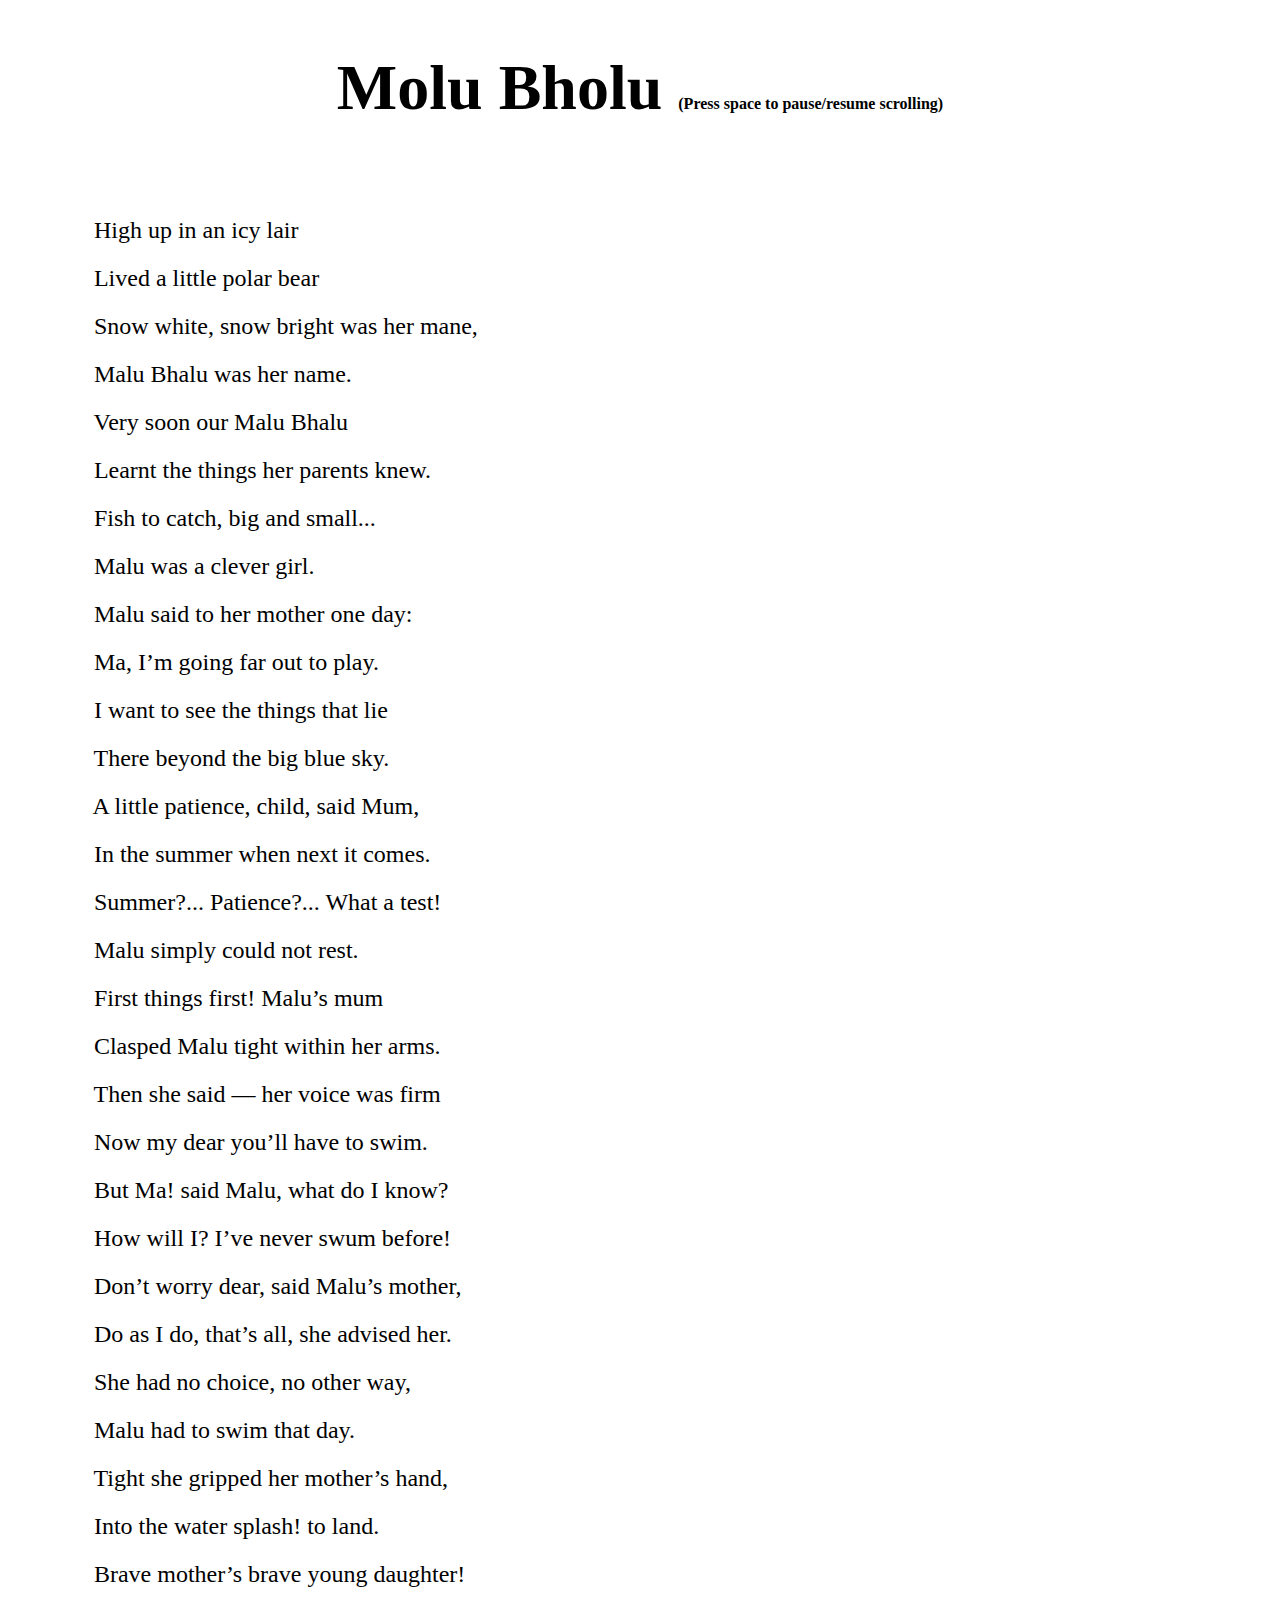
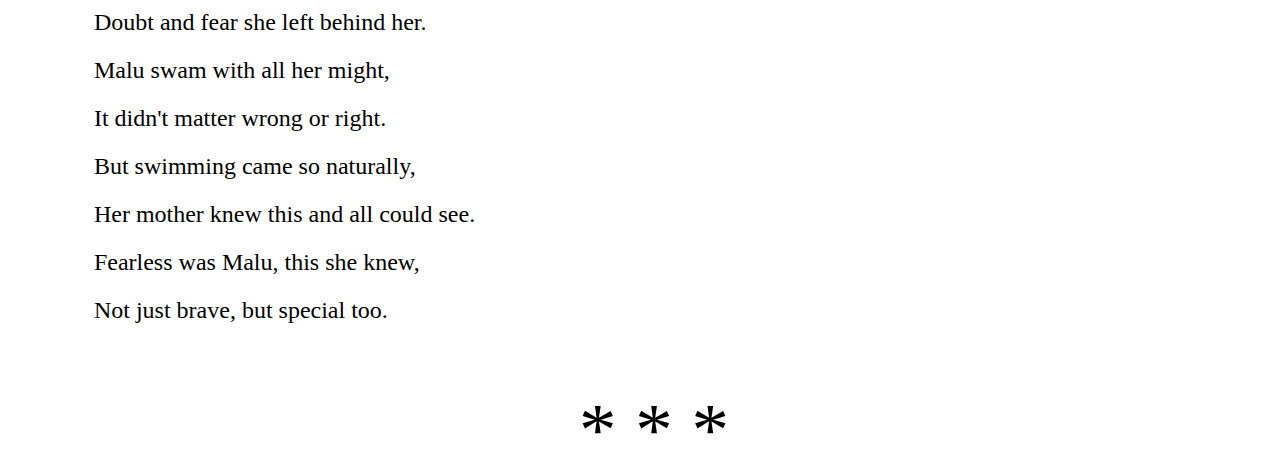
<file: moluBholu.html>
<!DOCTYPE html>
<html lang="en">
<head>
    <meta charset="UTF-8">
    <meta name="viewport" content="width=device-width, initial-scale=1.0">
    <title>Document</title>
    <link rel="stylesheet" href="style2.css">

</head>
<body>
    <div class="heading">
        
    <h1> Molu Bholu <span style = "font-size: 1rem;">(Press space to pause/resume scrolling)</span></h1>
    </div>
    <div class="content">
            <pre style="font-family:Georgia, 'Times New Roman', Times, serif;">        High up in an icy lair
        Lived a little polar bear
        Snow white, snow bright was her mane,
        Malu Bhalu was her name.
        Very soon our Malu Bhalu
        Learnt the things her parents knew.
        Fish to catch, big and small...
        Malu was a clever girl.
        Malu said to her mother one day:
        Ma, I’m going far out to play.
        I want to see the things that lie
        There beyond the big blue sky.
        A little patience, child, said Mum,
        In the summer when next it comes.
        Summer?... Patience?... What a test!
        Malu simply could not rest.
        First things first! Malu’s mum
        Clasped Malu tight within her arms.
        Then she said — her voice was firm
        Now my dear you’ll have to swim.
        But Ma! said Malu, what do I know?
        How will I? I’ve never swum before!
        Don’t worry dear, said Malu’s mother,
        Do as I do, that’s all, she advised her.
        She had no choice, no other way,
        Malu had to swim that day.
        Tight she gripped her mother’s hand,
        Into the water splash! to land.
        Brave mother’s brave young daughter!
        Doubt and fear she left behind her.
        Malu swam with all her might,
        It didn't matter wrong or right.
        But swimming came so naturally,
        Her mother knew this and all could see.
        Fearless was Malu, this she knew,
        Not just brave, but special too.
    </pre>
    <footer> &#42  &#42 &#42 </footer>
    </div>
    <script src="script.js"></script>
    <audio src="images/background-music.mp3" autoplay loop type = "audio/mp3"> <source></audio>
</body>
</html>
</file>
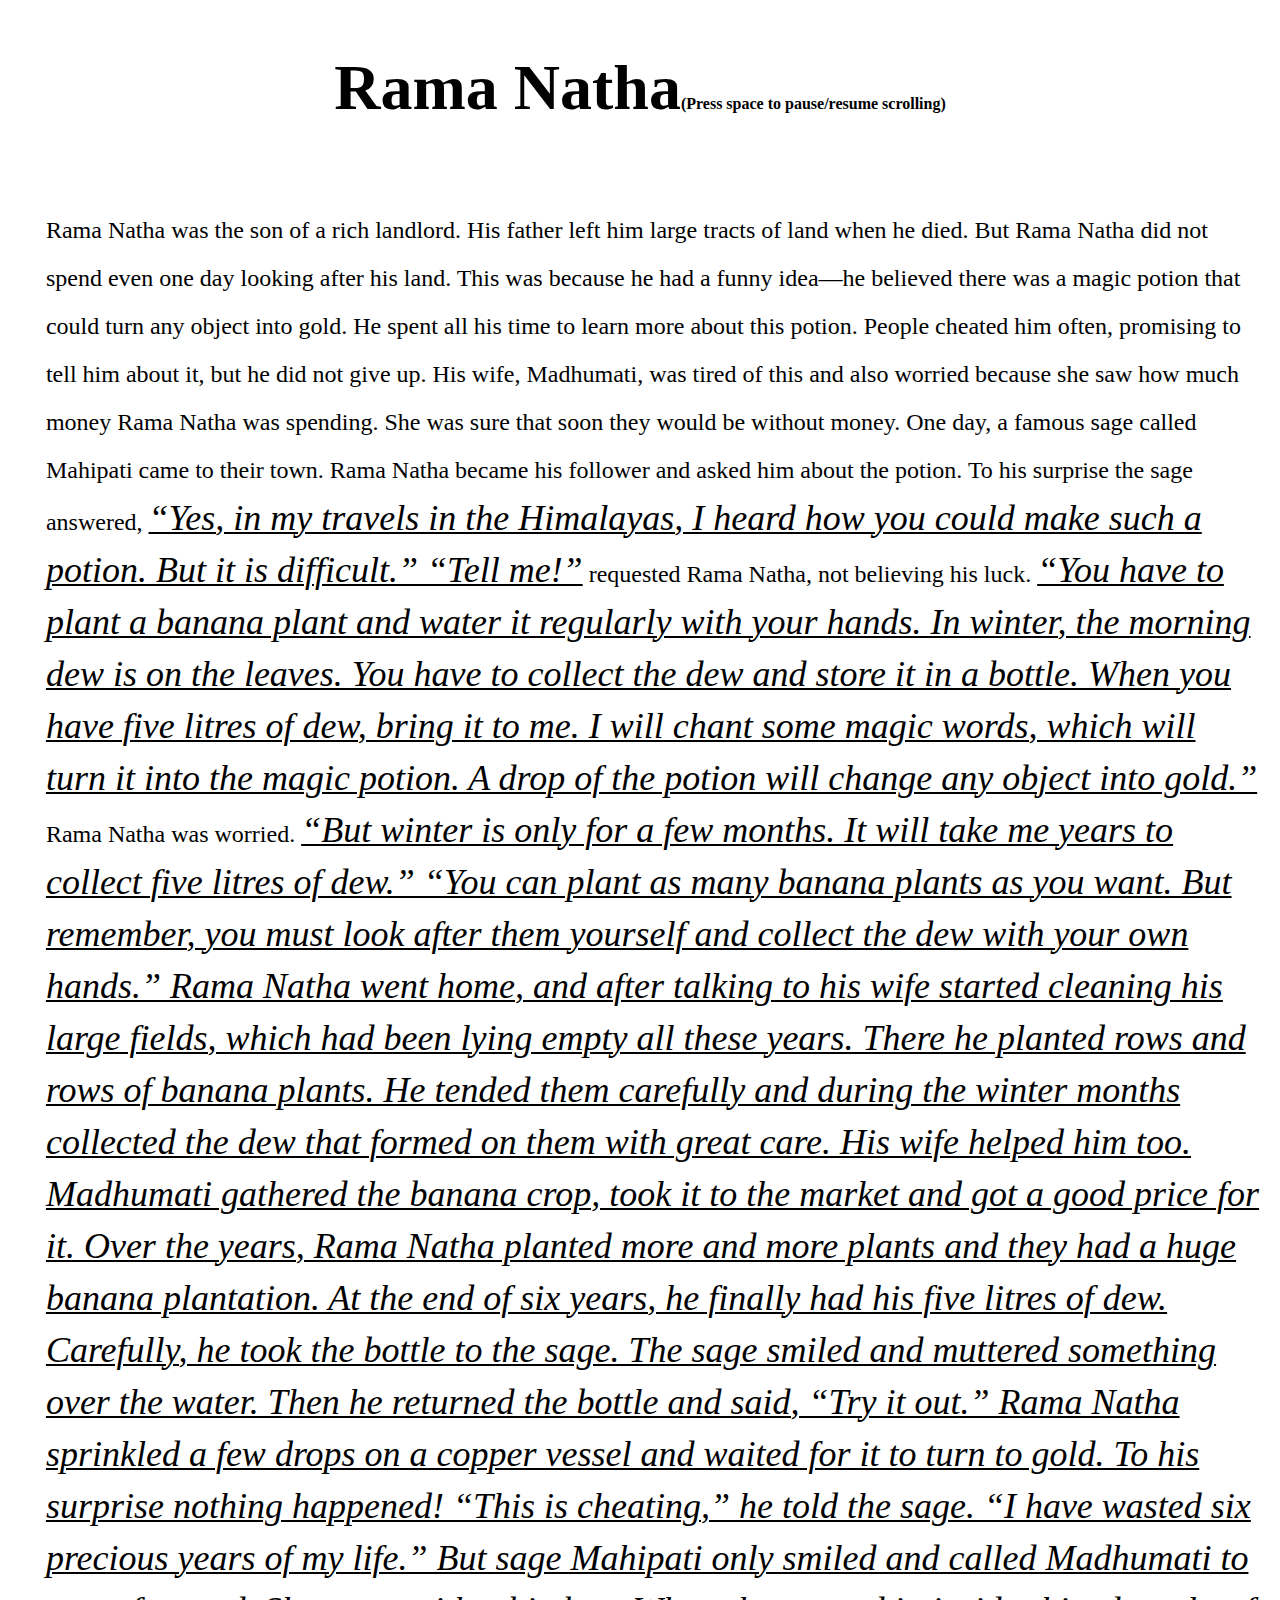
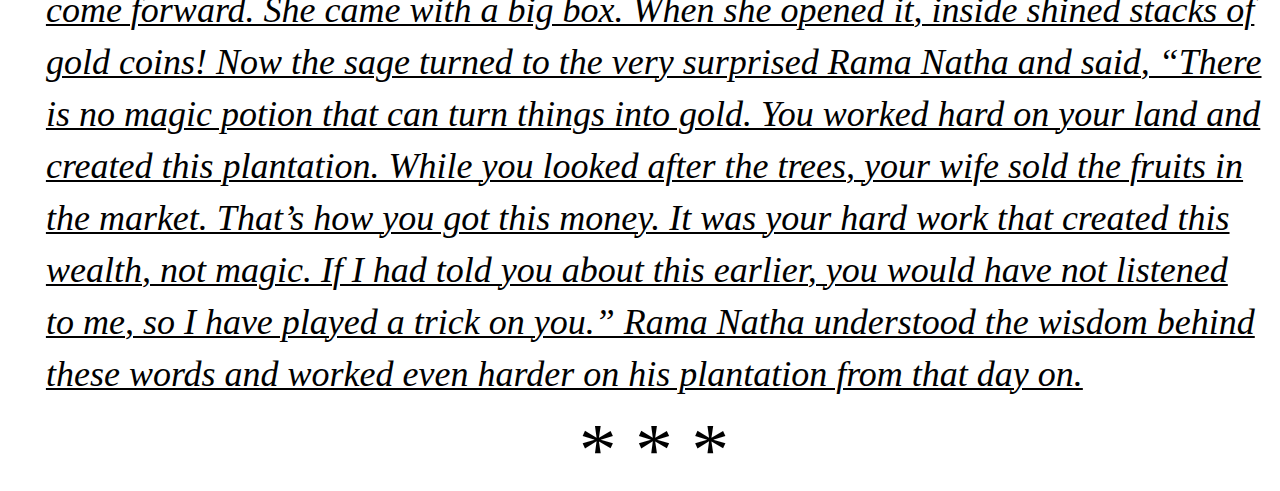
<file: rama.html>
<!DOCTYPE html>
<html lang="en">
<head>
    <meta charset="UTF-8">
    <meta name="viewport" content="width=device-width, initial-scale=1.0">
    <title>Document</title>
    <link rel="stylesheet" href="style2.css">
</head>
<body background="https://img.freepik.com/premium-vector/vintage-leaves-design-background-vector_53876-171329.jpg?semt=ais_hybrid">
    <div class="heading">
        <h1>Rama Natha<span style = "font-size: 1rem;">(Press space to pause/resume scrolling)</span></h1>
    </div>
    <div class="content">
        <p>Rama Natha was the son of a rich landlord.
            His father left him large tracts of land when he
            died. But Rama Natha did not spend even one
            day looking after his land. This was because
            he had a funny idea—he believed there was
            a magic potion that could turn any object
            into gold. He spent all his time to learn more
            about this potion. People cheated him often,
            promising to tell him about it, but he did not
            give up. His wife, Madhumati, was tired of this
            and also worried because she saw how much
            money Rama Natha was spending. She was
            sure that soon they would be without money.
            One day, a famous sage called Mahipati
            came to their town. Rama Natha became his
            follower and asked him about the potion. To his
            surprise the sage answered, <u><span style="font-style: oblique;">“Yes, in my travels
            in the Himalayas, I heard how you could make
            such a potion. But it is difficult.”
            “Tell me!”</span></u> requested Rama Natha, not
            believing his luck.
            <u><span style="font-style: oblique;">“You have to plant a banana plant and
            water it regularly with your hands. In winter, the morning dew is on the leaves. You have to
            collect the dew and store it in a bottle. When
            you have five litres of dew, bring it to me. I will
            chant some magic words, which will turn it
            into the magic potion. A drop of the potion will
            change any object into gold.”</span></u> Rama Natha was worried. <u><span style="font-style: oblique;">“But winter is only for a few months.
            It will take me years to collect five litres of dew.”
            “You can plant as many banana plants as you want. But
            remember, you must look after them yourself and collect the
            dew with your own hands.” Rama Natha went home, and after talking to
            his wife started cleaning his large fields, which
            had been lying empty all these years. There he
            planted rows and rows of banana plants. He
            tended them carefully and during the winter
            months collected the dew that formed on
            them with great care. His wife helped him too.
            Madhumati gathered the banana crop, took it
            to the market and got a good price for it. Over
            the years, Rama Natha planted more and more
            plants and they had a huge banana plantation.
            At the end of six years, he finally had his five
            litres of dew.  Carefully, he took the bottle to the sage. The
            sage smiled and muttered something over the
            water. Then he returned the bottle and said,
            “Try it out.” Rama Natha sprinkled a few drops
            on a copper vessel and waited for it to turn to
            gold. To his surprise nothing happened!
            “This is cheating,” he told the sage. “I have
            wasted six precious years of my life.”
            But sage Mahipati only smiled and called
            Madhumati to come forward. She came with
            a big box. When she opened it, inside shined
            stacks of gold coins!
            Now the sage turned to the very surprised
            Rama Natha and said, “There is no magic potion
            that can turn things into gold. You worked
            hard on your land and created this plantation.
            While you looked after the trees, your wife sold
            the fruits in the market. That’s how you got this
            money. It was your hard work that created this
            wealth, not magic. If I had told you about this
            earlier, you would have not listened to me, so I
            have played a trick on you.”
            Rama Natha understood the wisdom behind
            these words and worked even harder on his
            plantation from that day on.</span></u></p>
            <footer> &#42  &#42 &#42 </footer>

    </div>
    <script src="script.js"></script>
    <audio src="images/background-music.mp3" autoplay loop type = "audio/mp3"> <source></audio>
</body>
</html>
</file>
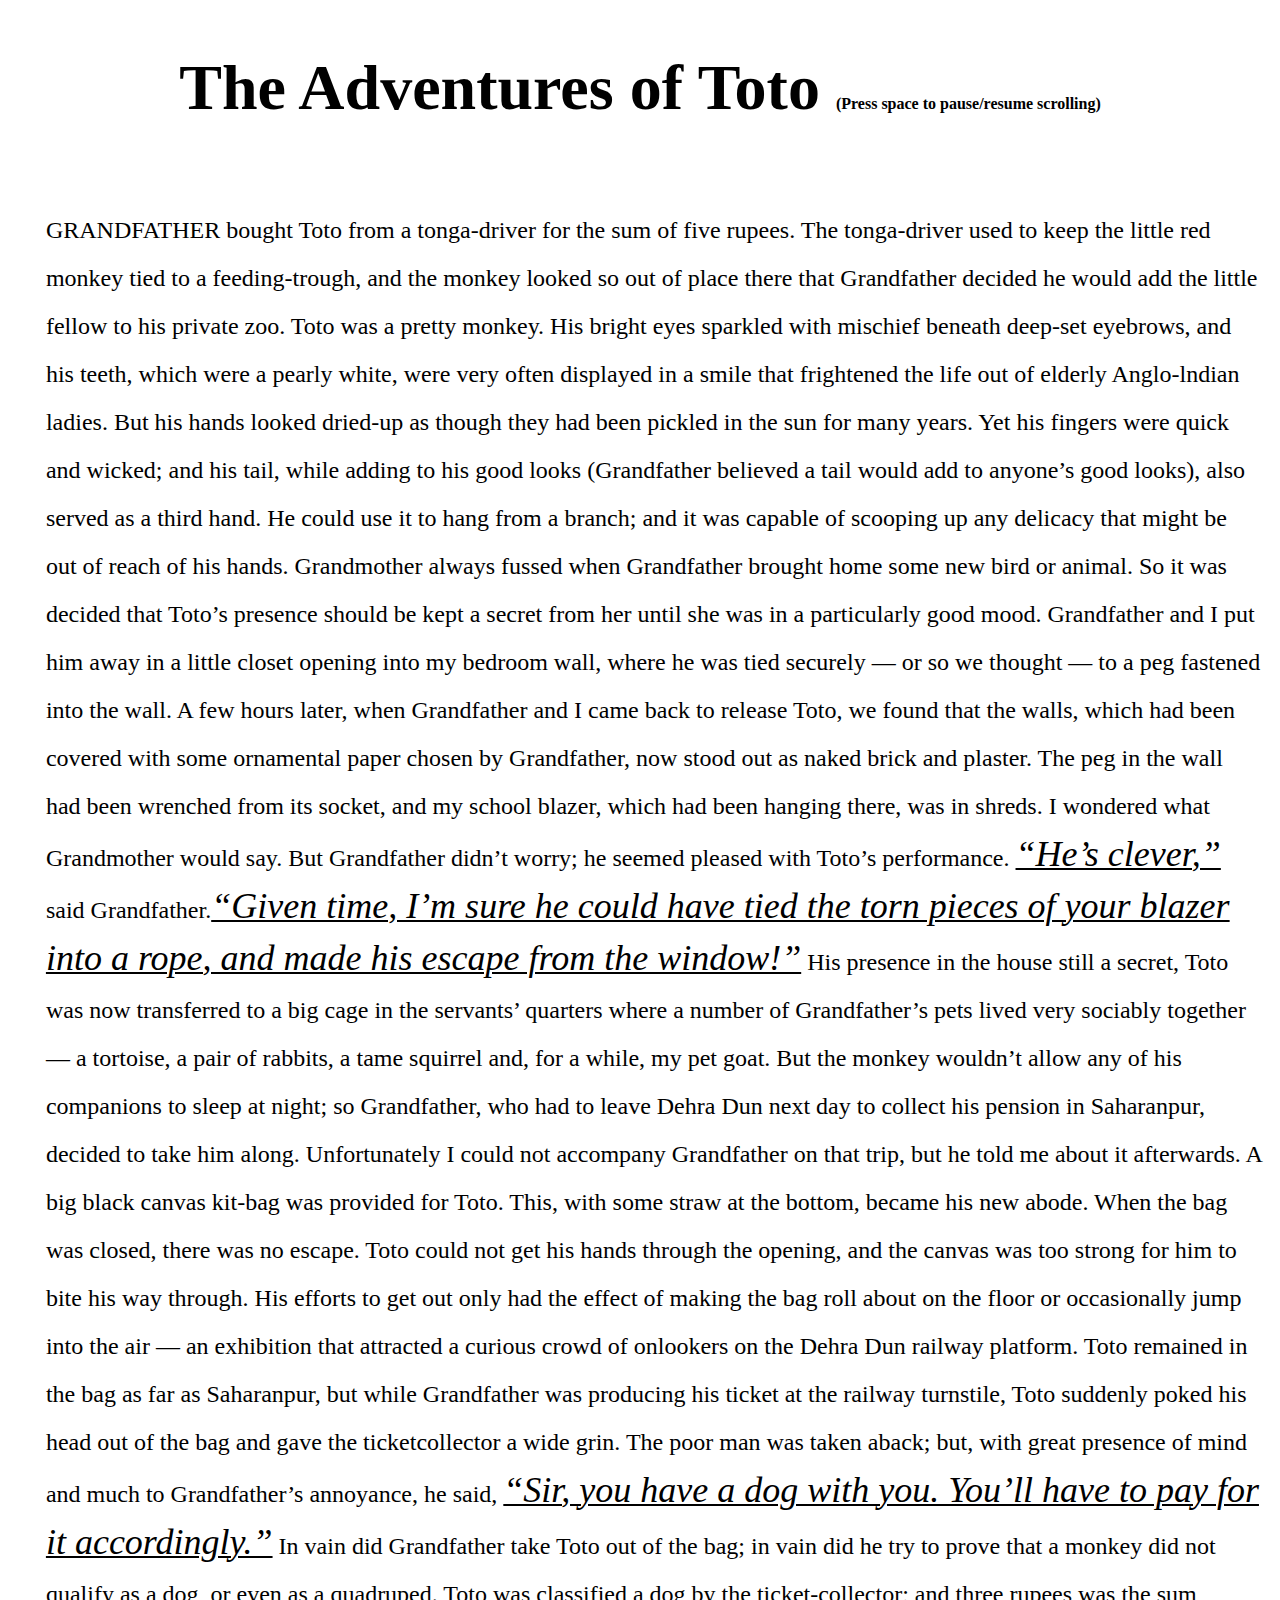
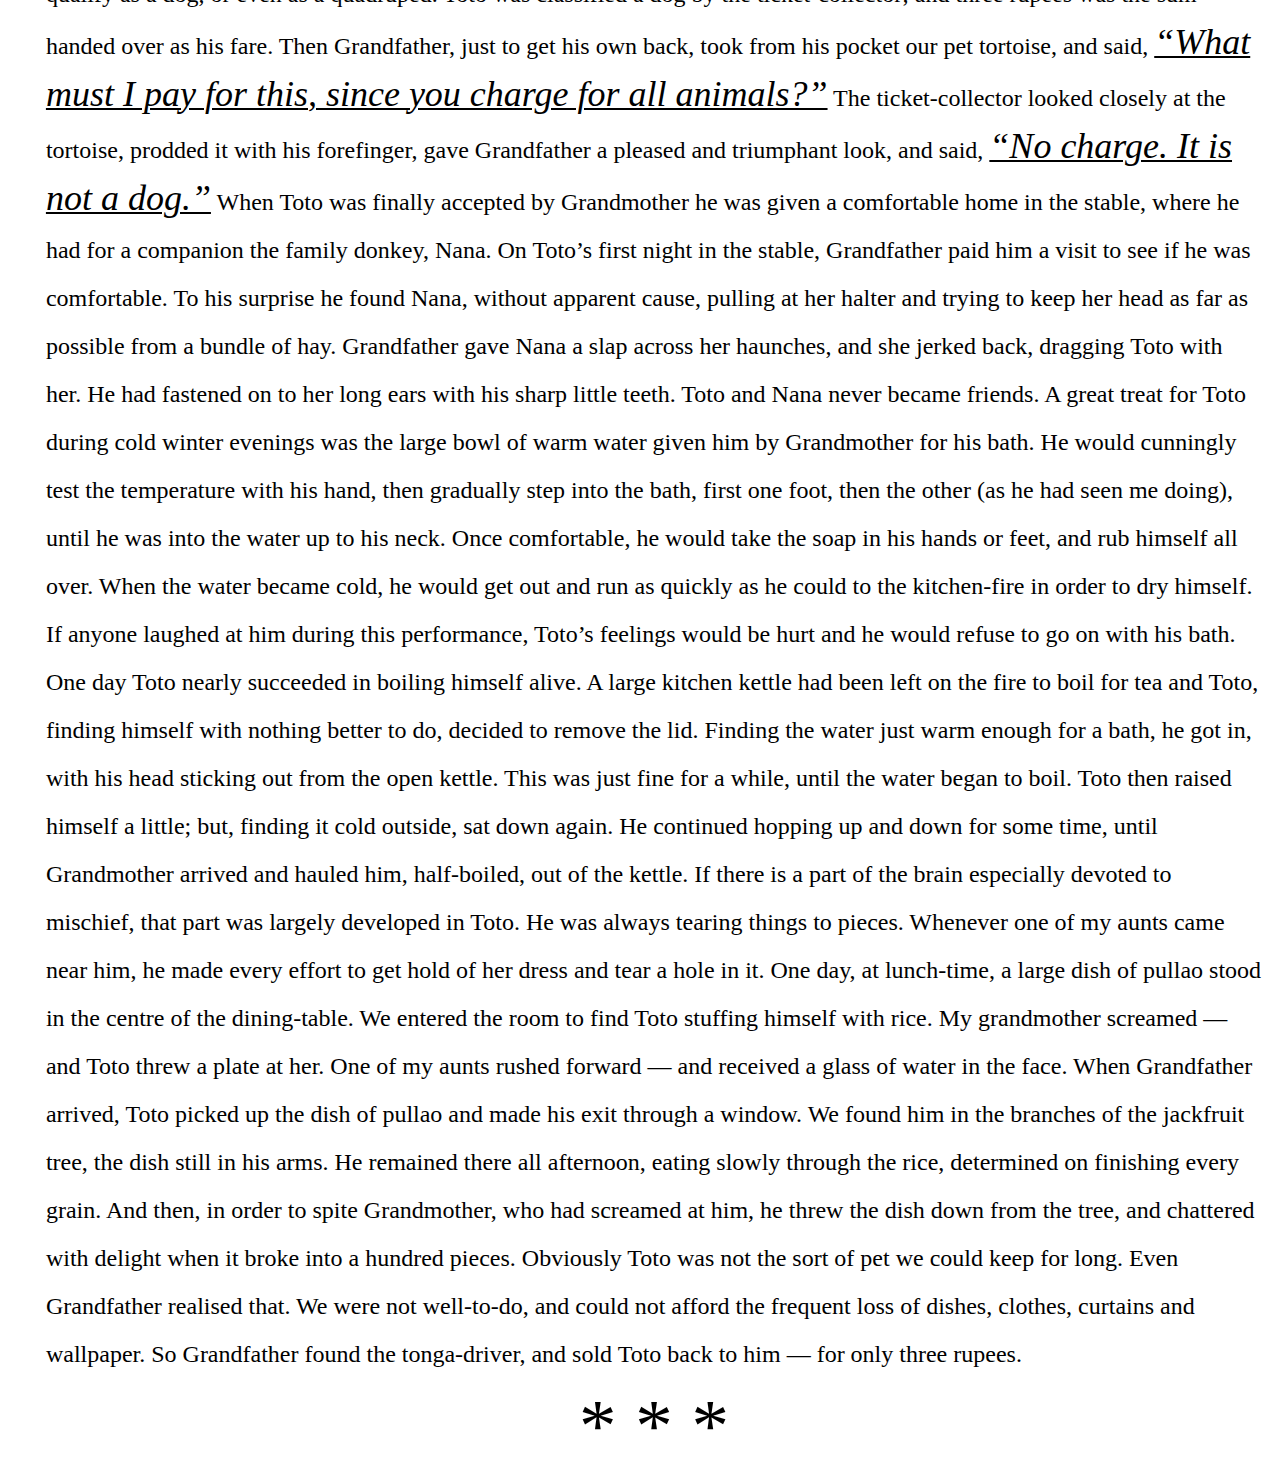
<file: toto.html>
<!DOCTYPE html>
<html lang="en">
<head>
    <meta charset="UTF-8">
    <meta name="viewport" content="width=device-width, initial-scale=1.0">
    <title>Document</title>
    <link rel="stylesheet" href="style2.css">
</head>
<body background="https://img.freepik.com/premium-vector/vintage-leaves-design-background-vector_53876-171329.jpg?semt=ais_hybrid">
    <div class="heading">
        <h1>The Adventures of Toto <span style = "font-size: 1rem;">(Press space to pause/resume scrolling)</span></h1>
    </div>
    <div class="content">
        <p>GRANDFATHER bought Toto from a tonga-driver for the sum of five
            rupees. The tonga-driver used to keep the little red monkey tied
            to a feeding-trough, and the monkey looked so out of place there
            that Grandfather decided he would add the little fellow to his
            private zoo.
            Toto was a pretty monkey. His bright eyes sparkled with
            mischief beneath deep-set eyebrows, and his teeth, which were a
            pearly white, were very often displayed in a smile that frightened
            the life out of elderly Anglo-lndian ladies. But his hands looked
            dried-up as though they had been pickled in the sun for many
            years. Yet his fingers were quick and wicked; and his tail, while
            adding to his good looks (Grandfather believed a tail would add
            to anyone’s good looks), also served as a third hand. He could
            use it to hang from a branch; and it was capable of scooping up
            any delicacy that might be out of reach of his hands.
            Grandmother always fussed when Grandfather brought home
            some new bird or animal. So it was decided that Toto’s presence
            should be kept a secret from her until she was in a particularly
            good mood. Grandfather and I put him away in a little closet opening
            into my bedroom wall, where he was tied securely — or so we
            thought — to a peg fastened into the wall.
            A few hours later, when Grandfather and I came back to
            release Toto, we found that the walls, which had been covered
            with some ornamental paper chosen by Grandfather, now stood
            out as naked brick and plaster. The peg in the wall had been
            wrenched from its socket, and my school blazer, which had been
            hanging there, was in shreds. I wondered what Grandmother would say. But Grandfather didn’t worry; he seemed pleased
            with Toto’s performance.
            <u><span style="font-style: oblique;">“He’s clever,”</span></u> said Grandfather.<u><span style="font-style: oblique;">“Given time, I’m sure he could
            have tied the torn pieces of your blazer into a rope, and made his
            escape from the window!”</span></u>
            His presence in the house still a secret, Toto was now
            transferred to a big cage in the servants’ quarters where a number
            of Grandfather’s pets lived very sociably together — a tortoise, a
            pair of rabbits, a tame squirrel and, for a while, my pet goat. But
            the monkey wouldn’t allow any of his companions to sleep at
            night; so Grandfather, who had to leave Dehra Dun next day to
            collect his pension in Saharanpur, decided to take him along.
            Unfortunately I could not accompany Grandfather on that trip,
            but he told me about it afterwards. A big black canvas kit-bag
            was provided for Toto. This, with some straw at the bottom, became
            his new abode. When the bag was closed, there was no escape.
            Toto could not get his hands through the opening, and the canvas
            was too strong for him to bite his way through. His efforts to get
            out only had the effect of making the bag roll about on the floor
            or occasionally jump into the air — an exhibition that attracted a
            curious crowd of onlookers on the Dehra Dun railway platform.
            Toto remained in the bag as far as Saharanpur, but while
            Grandfather was producing his ticket at the railway turnstile,
            Toto suddenly poked his head out of the bag and gave the ticketcollector a wide grin.
            The poor man was taken aback; but, with great presence of
            mind and much to Grandfather’s annoyance, he said, <u><span style="font-style: oblique;">“Sir, you
            have a dog with you. You’ll have to pay for it accordingly.”</span></u>
            In vain did Grandfather take Toto out of the bag; in vain did
            he try to prove that a monkey did not qualify as a dog, or even
            as a quadruped. Toto was classified a dog by the ticket-collector;
            and three rupees was the sum handed over as his fare.
            Then Grandfather, just to get his own back, took from his
            pocket our pet tortoise, and said, <u><span style="font-style: oblique;">“What must I pay for this, since
            you charge for all animals?”</span></u>
            The ticket-collector looked closely at the tortoise, prodded it
            with his forefinger, gave Grandfather a pleased and triumphant
            look, and said, <u><span style="font-style: oblique;">“No charge. It is not a dog.”</span></u>
             When Toto was finally accepted by Grandmother he was given
            a comfortable home in the stable, where he had for a companion
            the family donkey, Nana. On Toto’s first night in the stable,
            Grandfather paid him a visit to see if he was comfortable. To his
            surprise he found Nana, without apparent cause, pulling at her
            halter and trying to keep her head as far as possible from a
            bundle of hay.
            Grandfather gave Nana a slap across her haunches, and she
            jerked back, dragging Toto with her. He had fastened on to her
            long ears with his sharp little teeth.
            Toto and Nana never became friends.
            A great treat for Toto during cold winter evenings was the
            large bowl of warm water given him by Grandmother for his bath.
            He would cunningly test the temperature with his hand, then
            gradually step into the bath, first one foot, then the other (as he
            had seen me doing), until he was into the water up to his neck. Once comfortable, he would take the soap in his hands or feet,
            and rub himself all over. When the water became cold, he would
            get out and run as quickly as he could to the kitchen-fire in order
            to dry himself. If anyone laughed at him during this performance,
            Toto’s feelings would be hurt and he would refuse to go on with
            his bath. One day Toto nearly succeeded in boiling himself alive.
            A large kitchen kettle had been left on the fire to boil for tea
            and Toto, finding himself with nothing better to do, decided to
            remove the lid. Finding the water just warm enough for a bath,
            he got in, with his head sticking out from the open kettle. This
            was just fine for a while, until the water began to boil. Toto then
            raised himself a little; but, finding it cold outside, sat down again.
            He continued hopping up and down for some time, until
            Grandmother arrived and hauled him, half-boiled, out of the kettle.
            If there is a part of the brain especially devoted to mischief, that
            part was largely developed in Toto. He was always tearing things to
            pieces. Whenever one of my aunts came near him, he made every
            effort to get hold of her dress and tear a hole in it.
            One day, at lunch-time, a large dish of pullao stood in the
            centre of the dining-table. We entered the room to find Toto stuffing
            himself with rice. My grandmother screamed — and Toto threw a
            plate at her. One of my aunts rushed forward — and received a glass
            of water in the face. When Grandfather arrived, Toto picked up the
            dish of pullao and made his exit through a window. We found
            him in the branches of the jackfruit tree, the dish still in his
            arms. He remained there all afternoon, eating slowly through the
            rice, determined on finishing every grain. And then, in order to
            spite Grandmother, who had screamed at him, he threw the dish
            down from the tree, and chattered with delight when it broke into
            a hundred pieces.
            Obviously Toto was not the sort of pet we could keep for long.
            Even Grandfather realised that. We were not well-to-do, and could
            not afford the frequent loss of dishes, clothes, curtains and
            wallpaper. So Grandfather found the tonga-driver, and sold Toto
            back to him — for only three rupees. </p>
            <footer> &#42  &#42 &#42 </footer>

    </div>
    <script src="script.js"></script>
    <audio src="images/background-music.mp3" autoplay loop type = "audio/mp3"> <source></audio>
</body>
</html>
</file>
<file: style2.css>
body{
    background-image: url("https://img.freepik.com/premium-vector/vintage-leaves-design-background-vector_53876-171329.jpg?semt=ais_hybrid");
}
.content{
    height: 95vh;
    width: 95vw;
    margin: 3%;
    line-height: 3rem;
    font-size: 1.5em;
}
span{
    font-size: 1.5em;
}
.heading {

    display: flex;
    justify-content: center;
    font-size: 2rem;
}
footer{
    font-size: 75px;
    display: flex;
    justify-self: center
}
</file>
